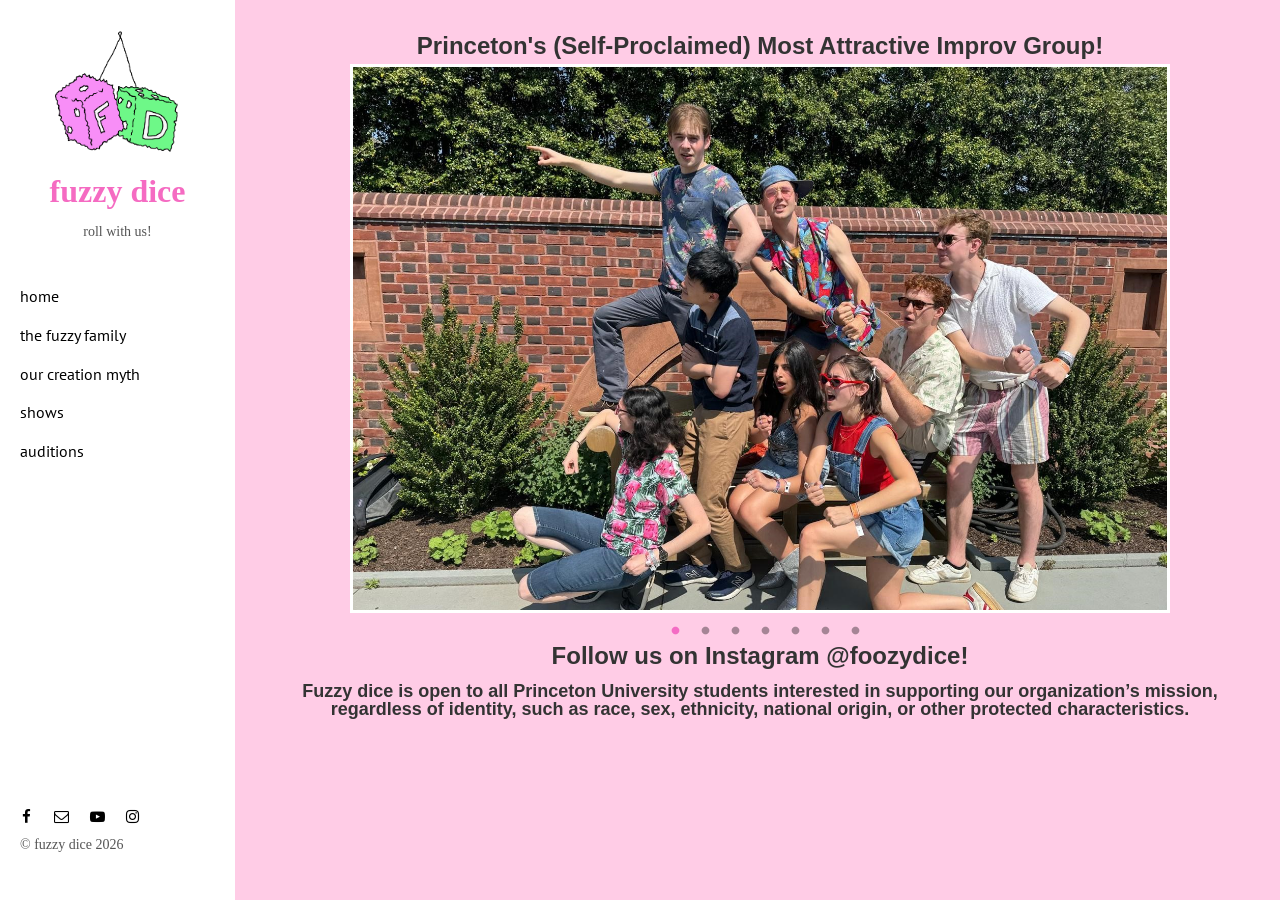
<file: index.html>
<!DOCTYPE html>
<html lang="en">

<head>
  <meta charset="UTF-8">
  <meta content="IE=edge" http-equiv="X-UA-Compatible">
  <meta content="width=device-width,initial-scale=1" name="viewport">
  <meta content="Page description" name="description">
  <meta name="google" content="notranslate" />

  <!-- Disable tap highlight on IE -->
  <meta name="msapplication-tap-highlight" content="no">

  <link href="assets/apple-icon-180x180.png" rel="apple-touch-icon">
  <link href="assets/favicon.ico" rel="icon">


  <title>fuzzy dice improv</title>


  <!--link in stylesheets-->
  <link rel="stylesheet" type="text/css" href="slick/slick.css" />
  <link rel="stylesheet" type="text/css" href="slick/slick-theme.css" />
  <link rel="stylesheet" href="https://maxcdn.bootstrapcdn.com/bootstrap/3.3.7/css/bootstrap.min.css"
    integrity="sha384-BVYiiSIFeK1dGmJRAkycuHAHRg32OmUcww7on3RYdg4Va+PmSTsz/K68vbdEjh4u" crossorigin="anonymous">
  <script src="https://ajax.googleapis.com/ajax/libs/jquery/3.4.1/jquery.min.js"></script>
  <script src="https://maxcdn.bootstrapcdn.com/bootstrap/3.4.0/js/bootstrap.min.js"></script>


  <style>
    .slick-track {
      display: flex !important;
    }

    .slick-slide {
      height: inherit !important;
    }
  </style>

</head>


<body>

  <!--css spinner
<div class="spinner-wrapper">
  <div class="spinner"></div>
</div>-->




  <!-- BEGIN HEADER (repeated on every page) -->
  <header class="">
    <div class="navbar navbar-header navbar-default visible-xs">
      <button type="button" class="navbar-toggle" data-toggle="collapse" data-target="#myNavbar">
        <span class="sr-only">Toggle navigation</span>
        <span class="icon-bar"></span>
        <span class="icon-bar"></span>
        <span class="icon-bar"></span>
      </button>
      <a href="./index.html" class="navbar-brand">fuzzy dice</a>
    </div>
    <nav class="navbar navbar-inverse visible-xs">
      <div class="collapse navbar-collapse" id="myNavbar" style="background-color: #f46cc4;">
        <ul class="nav navbar-nav" style="padding: 0 5%;">
          <li><a href="//fuzzydiceimprov.com" title="">
              <font face="PT Sans" size="+0.8" style="color: rgb(252, 224, 239);">&rarr; home &larr;</font>
            </a></li>
          <li><a href="./fuzzyfamily.html" title="">
              <font face="PT Sans" size="+0.8" style="color: white">the fuzzy family</font>
            </a></li>
          <li><a href="./ourcreationmyth.html" title="">
              <font face="PT Sans" size="+0.8" style="color: white;">our creation myth</font>
            </a></li>
          <li><a href="./shows.html" title="">
              <font face="PT Sans" size="+0.8" style="color: white;">shows</font>
            </a></li>
          <li><a href="./auditions.html" title="">
              <font face="PT Sans" size="+0.8" style="color: white;">auditions</font>
            </a></li>
        </ul>

      </div>
      <!-- </div> -->
    </nav>

    <nav class="sidebar hidden-xs">
      <div class="collapse navbar-collapse" id="navbar-collapse">
        <div class="site-header hidden-xs">
          <a class="site-brand" href="./index.html" title="">
            <img class="img-responsive site-logo" alt="" src="./assets/images/FuzzyDiceLogo2.png">
            <font size="+3.9">
              <center>fuzzy dice
            </font>
          </a>
          <p>roll with us!</p>
        </div>
        <div class="collapse navbar-collapse" id="myNavbar">
          <ul class="nav">
            <li><a href="./index.html" title="">
                <font face="PT Sans" size="+0.8">home</font>
              </a></li>
            <li><a href="./fuzzyfamily.html" title="">
                <font face="PT Sans" size="+0.8">the fuzzy family</font>
              </a></li>
            <li><a href="./ourcreationmyth.html" title="">
                <font face="PT Sans" size="+0.8">our creation myth</font>
              </a></li>
            <li><a href="./shows.html" title="">
                <font face="PT Sans" size="+0.8">shows</font>
              </a></li>
            <li><a href="./auditions.html" title="">
                <font face="PT Sans" size="+0.8">auditions</font>
              </a></li>


          </ul>

          <!-- footer + social buttons -->
          <nav class="nav-footer hidden-xs">
            <p class="nav-footer-social-buttons">
              <a class="fa-icon" href="https://www.facebook.com/FuzzyDiceImprov/" title="">
                <i class="fa fa-facebook"></i>
              </a>
              <a class="fa-icon" href="mailto:chloeds@princeton.edu" title="">
                <i class="fa fa-envelope-o"></i>
              </a>
              <a class="fa-icon" href="https://www.youtube.com/channel/UCBOqNjECXxtZ2rY9BPJEZLw" title="">
                <i class="fa fa-youtube-play"></i>
              </a>
              <a class="fa-icon" href="https://www.instagram.com/foozydice/" title="">
                <i class="fa fa-instagram"></i>
              </a>
            </p>
            <p>© fuzzy dice
              <script>document.write((new Date()).getFullYear())</script>
            </p>
          </nav>
        </div>
    </nav>
  </header>
  <!-- END HEADER (repeated on every page) -->

  <main class="" id="main-collapse">

    <!-- Add your site or app content here -->
    <section>



      <!--<div class="row">
    <div class="col-xs-12 section-container-spacer" id="subheaders">
      <h1><center>fuzzy dice</h1></div></div>
  <hr>-->
      <div class="row">
        <div class="col-xs-12 section-container-spacer">
          <h5>
            <center>
              <font size="+2.5">Princeton's (Self-Proclaimed) Most Attractive Improv Group!</font>
          </h5>

          <div class="space"> </div>
          <div class="clear"> </div>

          <!-- Pictures that flip through at the top -->
          <div class="banner" id="flicCarosel">
            <div> <img src="assets/Images%20better/Ship%27s%20Ahoy.jpg" alt="image loading..." width="100%">
            </div>
            <div> <img src="assets/Images%20better/Sofa%20Group%20Pic%20CROPPED.jpg" alt="image loading..."
                width="100%" hidden></div>
            <div> <img src="assets/Images%20better/Fear%20%26%20Joy.jpg" alt="image loading..." width="100%" hidden></div>
            <div> <img src="assets/Images%20better/BurlapSacks.jpg" alt="image loading..." width="100%" hidden></div>
            <div> <img src="assets/Images%20better/Elevator%20Pic.jpg" alt="image loading..." width="100%" hidden></div>
            <div> <img src="assets/Images%20better/We%20On%20A%20Couch.jpg" alt="image loading..." width="100%" hidden></div>
            <div> <img src="assets/Images%20better/Fuzzy%20Fam.jpg" alt="image loading..." width="100%" hidden></div>
          </div>

          <script>
            // prevents the flash of all photos at once on initial page load
            document.onload = () => {
              document.getElementById("flicCarousel").children().forEach((child) => { child.hidden = false; })
            }
          </script>
          <h5>
            <center>
              <font size="+2.5">Follow us on Instagram @foozydice!</font>
          </h5>
          <h6>
            <center>
              <font size="+1">Fuzzy dice is open to all Princeton University students interested in supporting our
                organization’s mission, regardless of identity, such as race, sex, ethnicity, national origin, or other
                protected characteristics.</font>
          </h6>

          <!--
	<div class="space"> </div>
	<div class="clear"> </div>
-->

    </section>

  </main>

  <script>
    document.addEventListener("DOMContentLoaded", function (event) {
      navActivePage();
    });
  </script>

  <!-- Google Analytics: change UA-XXXXX-X to be your site's ID

<script>
  (function (i, s, o, g, r, a, m) {
    i['GoogleAnalyticsObject'] = r; i[r] = i[r] || function () {
      (i[r].q = i[r].q || []).push(arguments)
    }, i[r].l = 1 * new Date(); a = s.createElement(o),
      m = s.getElementsByTagName(o)[0]; a.async = 1; a.src = g; m.parentNode.insertBefore(a, m)
  })(window, document, 'script', '//www.google-analytics.com/analytics.js', 'ga');
  ga('create', 'UA-XXXXX-X', 'auto');
  ga('send', 'pageview');
</script>
<div class="hero-full-wrapper">
  <div class="grid">
  <div class="gutter-sizer"></div>
    <div class="grid-sizer"></div>

    <div class="grid-item">
      <img class="img-responsive" alt="" src="./assets/images/FDThumb18.jpg">
      <a href="./project.html" class="project-description">
        <div class="project-text-holder">
          <div class="project-text-inner">
            <h3>Vivamus vestibulum</h3>
            <p>Discover more</p>
          </div>
        </div>
      </a>
    </div>


    <div class="grid-item">
      <img class="img-responsive" alt="" src="./assets/images/FDLPSpring17.jpg">
      <a href="./project.html" class="project-description">
        <div class="project-text-holder">
          <div class="project-text-inner">
            <h3>Vivamus vestibulum</h3>
            <p>Discover more</p>
          </div>
        </div>
      </a>
    </div>
    <!! container I had at the beginning, over the "banner"
    <div id="container">
    <div class="page" id="home">
      <div class="page_content">

-->

  <!-- <script type="text/javascript" src="//code.jquery.com/jquery-1.11.0.min.js"></script> -->
  <!-- <script type="text/javascript" src="//code.jquery.com/jquery-migrate-1.2.1.min.js"></script> -->
  <!-- <link rel="stylesheet" href="https://maxcdn.bootstrapcdn.com/bootstrap/3.4.0/css/bootstrap.min.css"> -->
  <!-- <link rel="stylesheet" type="text/css" href="https://maxcdn.bootstrapcdn.com/bootstrap/3.4.0/js/bootstrap.min.js" /> -->

  <link rel="stylesheet" type="text/css" href="css/styles.css" />

  <script type="text/javascript" src="slick/slick.min.js"></script>


  <script type="text/javascript">
    $(document).ready(function () {
      $('.banner').slick({
        infinite: true,
        arrows: false,
        dots: true,
        autoplay: true,
        autplaySpeed: 1400,
      });
    });</script>

  <!--
  <script>
$(document).ready(function() {
//Preloader
$(window).on("load", function() {
preloaderFadeOutTime = 500;
function hidePreloader() {
var preloader = $('.spinner-wrapper');
preloader.fadeOut(preloaderFadeOutTime);
}
hidePreloader();
});
});-->
  </script>

</body>

</html>
</file>
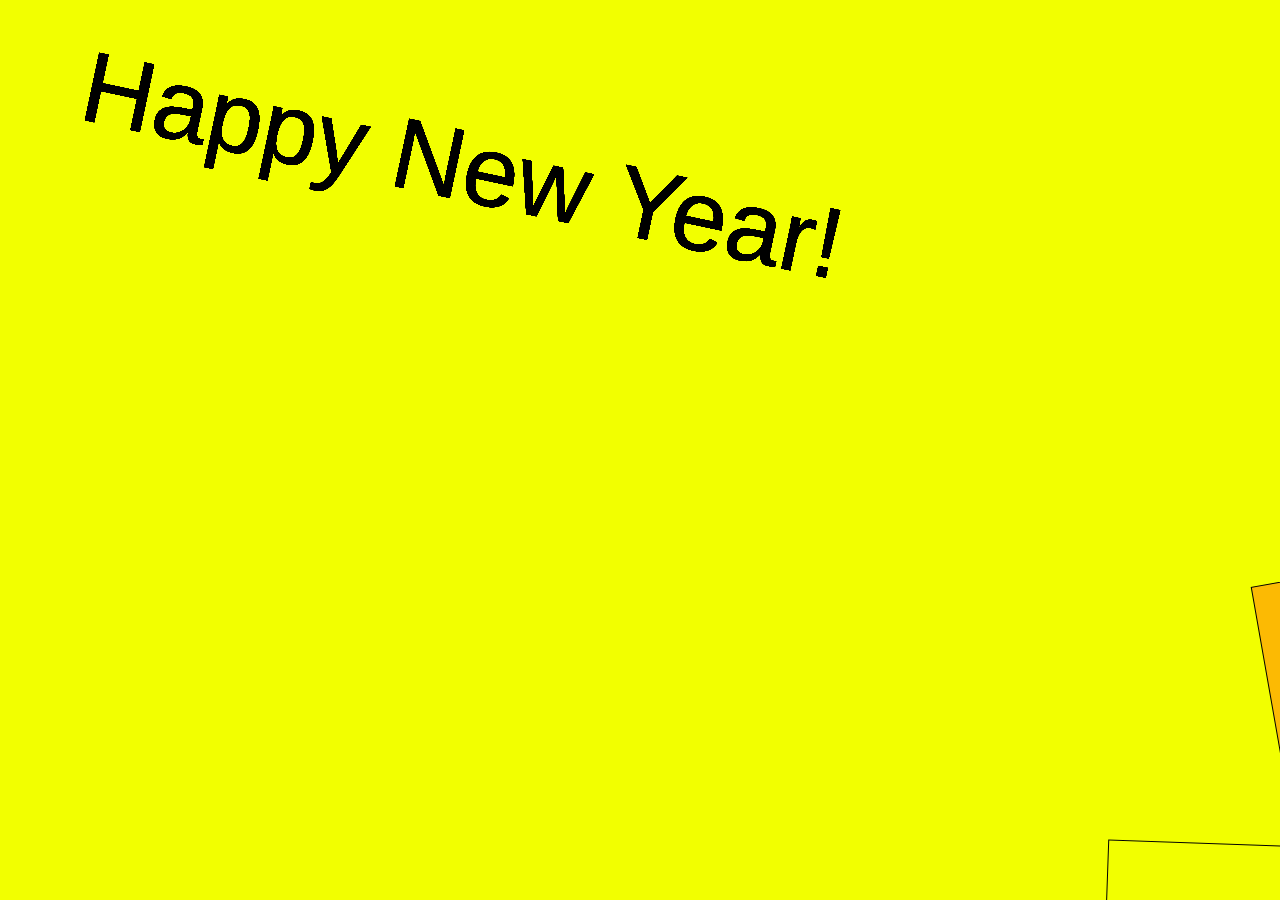
<file: ny/index.html>
<!DOCTYPE html>
<html>
    <head>
        <script src="p5.min.js"></script>
        <script src="animation.js"></script>
        <link rel="stylesheet" href="main.css">
    </head>
    <body>
        <div id="animation"></div>
    </body>
</html>
</file>
<file: ny/main.css>
html, body {
    margin: 0;
    height: 100%;
    font-family: Arial, Helvetica, sans-serif;
}

#animation {
    position:fixed;
    top:0;
    left:0;
    z-index:-1;
    display:inline;
    overflow: hidden!important;
    background-color:#2f2f2f;
}
</file>
<file: css/styles.css>
@import url('https://fonts.googleapis.com/css?family=PT+Sans&display=swap');
@import url(https://maxcdn.bootstrapcdn.com/font-awesome/4.7.0/css/font-awesome.min.css);

/*!
 * Bootstrap v3.3.7 (http://getbootstrap.com)
 * Copyright 2011-2016 Twitter, Inc.
 * Licensed under MIT (https://github.com/twbs/bootstrap/blob/master/LICENSE)
 */


/*! normalize.css v3.0.3 | MIT License | github.com/necolas/normalize.css */
/* <link rel="stylesheet" href="https://stackpath.bootstrapcdn.com/bootstrap/4.3.1/css/bootstrap.min.css" integrity="sha384-ggOyR0iXCbMQv3Xipma34MD+dH/1fQ784/j6cY/iJTQUOhcWr7x9JvoRxT2MZw1T" crossorigin="anonymous"> */

html {
	font-family: sans-serif;
	-ms-text-size-adjust: 100%;
	-webkit-text-size-adjust: 100%
}

body {
	margin: 0
}

html, body {
	width: 100%;
	margin: 0;
	padding: 0;
}

@media (min-width: 768px) {
	#main-content {
		padding-left: 235px;
	}
}

article,
aside,
details,
figcaption,
figure,
footer,
header,
hgroup,
main,
menu,
nav,
section,
summary {
	display: block
}

audio,
canvas,
progress,
video {
	display: inline-block;
	vertical-align: baseline
}

audio:not([controls]) {
	display: none;
	height: 0
}

[hidden],
template {
	display: none
}

a {
	background-color: transparent
}

a:active,
a:hover {
	outline: 0
}

abbr[title] {
	border-bottom: 1px dotted
}

b,
strong {
	font-weight: 700
}

dfn {
	font-style: italic
}

h1 {
	font-size: 2em;
	margin: .67em 0
}

mark {
	background: #ff0;
	color: #000
}

small {
	font-size: 80%
}

sub,
sup {
	font-size: 75%;
	line-height: 0;
	position: relative;
	vertical-align: baseline
}

sup {
	top: -.5em
}

sub {
	bottom: -.25em
}

img {
	border: 0
}

svg:not(:root) {
	overflow: hidden
}

figure {
	margin: 1em 40px
}

hr {
	box-sizing: content-box;
	height: 0
}

pre {
	overflow: auto
}

code,
kbd,
pre,
samp {
	font-family: monospace, monospace;
	font-size: 1em
}

button,
input,
optgroup,
select,
textarea {
	color: inherit;
	font: inherit;
	margin: 0
}

button {
	overflow: visible
}

button,
select {
	text-transform: none
}

button,
html input[type=button],
input[type=reset],
input[type=submit] {
	-webkit-appearance: button;
	cursor: pointer
}

button[disabled],
html input[disabled] {
	cursor: default
}

button::-moz-focus-inner,
input::-moz-focus-inner {
	border: 0;
	padding: 0
}

input {
	line-height: normal
}

input[type=checkbox],
input[type=radio] {
	box-sizing: border-box;
	padding: 0
}

input[type=number]::-webkit-inner-spin-button,
input[type=number]::-webkit-outer-spin-button {
	height: auto
}

input[type=search] {
	-webkit-appearance: textfield;
	box-sizing: content-box
}

input[type=search]::-webkit-search-cancel-button,
input[type=search]::-webkit-search-decoration {
	-webkit-appearance: none
}

fieldset {
	border: 1px solid silver;
	margin: 0 2px;
	padding: .35em .625em .75em
}

textarea {
	overflow: auto
}

optgroup {
	font-weight: 700
}

table {
	border-collapse: separate;
	border-spacing: 30px;
  width:100%;
  margin-top: 10px
}

td,
th {
	padding: 0
}

,
underline {
	border-bottom: 4px solid currentcolor
}

,
underline-green {
	border-bottom-color: #77d728
}

,
wrapper {
	width: 1000px;
	margin: 0 auto;
}


/*! Source: https://github.com/h5bp/html5-boilerplate/blob/master/src/css/main.css */

@media print {
	*,
	:after,
	:before {
		background: transparent;
		!important;
		color: #f56bc2!important;
		box-shadow: none!important;
		text-shadow: none!important
	}
	a,
	a:visited {
		text-decoration: underline
	}
	a[href]:after {
		content: " (" attr(href) ")"
	}
	abbr[title]:after {
		content: " (" attr(title) ")"
	}
	a[href^="#"]:after,
	a[href^="javascript:"]:after {
		content: ""
	}
	blockquote,
	pre {
		border: 1px solid #999;
		page-break-inside: avoid
	}
	thead {
		display: table-header-group
	}
	img,
	tr {
		page-break-inside: avoid
	}
	img {
		max-width: 100%!important
	}
	h2,
	h3,
	p {
		orphans: 3;
		widows: 3
	}
	h2,
	h3 {
		page-break-after: avoid
	}
	.navbar {
		display: none
	}
	.btn>.caret,
	.dropup>.btn>.caret {
		border-top-color: #000!important
	}
	.label {
		border: 1px solid #000
	}
	.table {
		border-collapse: collapse!important
	}
	.table td,
	.table th {
		background-color: #fff!important
	}
	.table-bordered td,
	.table-bordered th {
		border: 1px solid #ddd!important
	}
}

*,
:after,
:before {
	-webkit-box-sizing: border-box;
	-moz-box-sizing: border-box;
	box-sizing: border-box
}

html {
	font-size: 10px;
	-webkit-tap-highlight-color: transparent
}

body {
	font-family: 'PT Serif', serif;
	font-size: 14px;
	line-height: 1.78;
	color: #555;
	background-color: #ffcce6
}

button,
input,
select,
textarea {
	font-family: inherit;
	font-size: inherit;
	line-height: inherit
}

a {
	color: #f56bc2;
	text-decoration: none
}

a:focus,
a:hover {
	color: #77d728;
	text-decoration: underline
}

a:focus {
	outline: 5px auto -webkit-focus-ring-color;
	outline-offset: -2px
}

figure {
	margin: 0
}

img {
	vertical-align: middle
}

.img-responsive {
	display: block;
	max-width: 100%;
	height: auto;
  border-style: none;
  border-color: white;
}

#framedfuzzies {
  margin-left:auto;
  margin-right:auto;
  width: 100%;
  max-width: 430px;
}

#mythpics {
	margin-left:auto;
	margin-right:auto;
	max-width:260px;
	height:auto;
}

#biopics{
  margin-left:auto;
  margin-right:auto;
  max-width: 200px;
  height:auto;
  border-style: solid!important;
  border-color: white!important;
}

.img-rounded {
	border-radius: 2px
}

.img-thumbnail {
	padding: 4px;
	line-height: 1.78;
	background-color: #fff;
	border: 1px solid #ddd;
	border-radius: 2px;
	-webkit-transition: all .2s ease-in-out;
	-o-transition: all .2s ease-in-out;
	transition: all .2s ease-in-out;
	display: inline-block;
	max-width: 100%;
	height: auto
}

.img-circle {
	border-radius: 50%
}

hr {
	margin-top: 0px;
	margin-bottom: 8px;
	border: 0;
	border-top: 1px solid #eee
}

.sr-only {
	position: absolute;
	width: 1px;
	height: 1px;
	margin: -1px;
	padding: 0;
	overflow: hidden;
	clip: rect(0, 0, 0, 0);
	border: 0
}

.sr-only-focusable:active,
.sr-only-focusable:focus {
	position: static;
	width: auto;
	height: auto;
	margin: 0;
	overflow: visible;
	clip: auto
}

[role=button] {
	cursor: pointer
}

.h1,
.h2,
.h3,
.h4,
.h5,
.h6,
h1,
h2,
h3,
h4,
h5,
h6 {
	font-family: "Raleway", sans-serif;
	font-weight: 700;
	line-height: 1.1
}

.h1 .small,
.h1 small,
.h2 .small,
.h2 small,
.h3 .small,
.h3 small,
.h4 .small,
.h4 small,
.h5 .small,
.h5 small,
.h6 .small,
.h6 small,
h1 .small,
h1 small,
h2 .small,
h2 small,
h3 .small,
h3 small,
h4 .small,
h4 small,
h5 .small,
h5 small,
h6 .small,
h6 small {
	font-weight: 400;
	line-height: 1;
	color: #777
}

.h1,
h1 {
	margin-top: 0px;
	margin-bottom: 3px
}

.h1 .small,
.h1 small,
.h2 .small,
.h2 small,
.h3 .small,
.h3 small,
h1 .small,
h1 small,
h2 .small,
h2 small,
h3 .small,
h3 small {
	font-size: 65%
}

.h3,
.h4,
.h5,
.h6,
h3
h4,
h5,
h6 {
	margin-top: 12px;
	margin-bottom: 12px
}

.h2,
h2 {
  margin-top:12px;
  margin-bottom:0px
}



.h4 .small,
.h4 small,
.h5 .small,
.h5 small,
.h6 .small,
.h6 small,
h4 .small,
h4 small,
h5 .small,
h5 small,
h6 .small,
h6 small {
	font-size: 75%
}

.h1,
h1 {
	font-size: 55px;
	font-weight: 550;
	color: #f56bc2;
	-webkit-text-stroke-width:.1px;
	-webkit-text-stroke-color: #f56bc2
}

.h2,
h2 {
	font-size: 35px;
	font-weight: 550;
	color: #333!important;
	-webkit-text-stroke-width: 0.7px;
	-webkit-text-stroke-color: #333;
}

.h3,
h3 {
	font-size: 14px;
	color: #333;
  margin-bottom:9px;
}

.h4,
h4 {
	font-size: 19px;
	color: #000
}

.h5,
h5 {
	font-size: 14px;
	color: #333;
  margin-bottom:3px;
	margin-top:3px;
}

.h6,
h6 {
	font-size: 14px;
	color: #333;
  margin-bottom:0px;
  line-height:1;
}

@media screen and (max-width:935px){
  h6{
    font weight: 700;
    font-size: 18px
  }
}

@media screen and (max-width:768px){
  h2{
    font-size: 35px;
  	font-weight: 3000;
  	color: #333!important;
  	-webkit-text-stroke-width: 0.7px;
  	-webkit-text-stroke-color: #333;
  }
}

@media screen and (max-width:400px){
  h6{
    font weight: 850;
    font-size: 16px;
  }
}

p {
	font-family: "PT Serif"!important, serif;
  font-size: 14px!important;
	font-weight: 300;
	margin: 0 0 12px
}

.lead {
	margin-bottom: 24px;
	font-size: 16px;
	font-weight: 300;
	line-height: 1.4
}

@media (min-width:768px) {
	.lead {
		font-size: 21px
	}
}

.small,
small {
	font-size: 85%
}

.mark,
mark {
	background-color: #fcf8e3;
	padding: .2em
}

.text-left {
	text-align: left
}

.text-right {
	text-align: right
}

.text-center {
	text-align: center
}

.text-justify {
	text-align: justify
}

.text-nowrap {
	white-space: nowrap
}

.text-lowercase {
	text-transform: lowercase
}

.initialism,
.text-uppercase {
	text-transform: uppercase
}

.text-capitalize {
	text-transform: capitalize
}

.text-muted {
	color: #777
}

.text-primary {
	color: #ff6360
}

a.text-primary:focus,
a.text-primary:hover {
	color: #77d728
}

.text-success {
	color: #fff
}

a.text-success:focus,
a.text-success:hover {
	color: #e6e6e6
}

.text-info {
	color: #31708f
}

a.text-info:focus,
a.text-info:hover {
	color: #245269
}

.text-warning {
	color: #8a6d3b
}

a.text-warning:focus,
a.text-warning:hover {
	color: #66512c
}

.text-danger {
	color: #fff
}

a.text-danger:focus,
a.text-danger:hover {
	color: #e6e6e6
}

.bg-primary {
	color: #fff;
	background-color: #ff6360
}

a.bg-primary:focus,
a.bg-primary:hover {
	background-color: #ff312d
}

.bg-success {
	background-color: #57ce6e
}

a.bg-success:focus,
a.bg-success:hover {
	background-color: #37bb50
}

.bg-info {
	background-color: #d9edf7
}

a.bg-info:focus,
a.bg-info:hover {
	background-color: #afd9ee
}

.bg-warning {
	background-color: #fcf8e3
}

a.bg-warning:focus,
a.bg-warning:hover {
	background-color: #f7ecb5
}

.bg-danger {
	background-color: #ee624b
}

a.bg-danger:focus,
a.bg-danger:hover {
	background-color: #ea391c
}

.page-header {
	padding-bottom: 11px;
	margin: 48px 0 24px;
	border-bottom: 1px solid #eee
}

ol,
ul {
	margin-top: 0;
	margin-bottom: 12px
}

ol ol,
ol ul,
ul ol,
ul ul {
	margin-bottom: 0
}

.list-inline,
.list-unstyled {
	padding-left: 0;
	list-style: none
}

.list-inline {
	margin-left: -5px
}

.list-inline>li {
	display: inline-block;
	padding-left: 5px;
	padding-right: 5px
}

dl {
	margin-top: 0;
	margin-bottom: 24px
}

dd,
dt {
	line-height: 1.78
}

dt {
	font-weight: 700
}

dd {
	margin-left: 0
}

.dl-horizontal dd:after,
.dl-horizontal dd:before {
	content: " ";
	display: table
}

.dl-horizontal dd:after {
	clear: both
}

@media (min-width:768px) {
	.dl-horizontal dt {
		float: left;
		width: 160px;
		clear: left;
		text-align: right;
		overflow: hidden;
		text-overflow: ellipsis;
		white-space: nowrap
	}
	.dl-horizontal dd {
		margin-left: 180px
	}
}

abbr[data-original-title],
abbr[title] {
	cursor: help;
	border-bottom: 1px dotted #777
}

.initialism {
	font-size: 90%
}

blockquote {
	padding: 12px 24px;
	margin: 0 0 24px;
	font-size: 17.5px;
	border-left: 5px solid #eee
}

blockquote ol:last-child,
blockquote p:last-child,
blockquote ul:last-child {
	margin-bottom: 0
}

blockquote .small,
blockquote footer,
blockquote small {
	display: block;
	font-size: 80%;
	line-height: 1.78;
	color: #777
}

blockquote .small:before,
blockquote footer:before,
blockquote small:before {
	content: "\2014   \A0"
}

.blockquote-reverse,
blockquote.pull-right {
	padding-right: 15px;
	padding-left: 0;
	border-right: 5px solid #eee;
	border-left: 0;
	text-align: right
}

.blockquote-reverse .small:before,
.blockquote-reverse footer:before,
.blockquote-reverse small:before,
blockquote.pull-right .small:before,
blockquote.pull-right footer:before,
blockquote.pull-right small:before {
	content: ""
}

.blockquote-reverse .small:after,
.blockquote-reverse footer:after,
.blockquote-reverse small:after,
blockquote.pull-right .small:after,
blockquote.pull-right footer:after,
blockquote.pull-right small:after {
	content: "\A0   \2014"
}

address {
	margin-bottom: 24px;
	font-style: normal;
	line-height: 1.78
}

code,
kbd,
pre,
samp {
	font-family: Menlo, Monaco, Consolas, Courier New, monospace
}

code {
	color: #c7254e;
	background-color: #f9f2f4
}

code,
kbd {
	padding: 2px 4px;
	font-size: 90%;
	border-radius: 2px
}

kbd {
	color: #fff;
	background-color: #333;
	box-shadow: inset 0 -1px 0 rgba(0, 0, 0, .25)
}

kbd kbd {
	padding: 0;
	font-size: 100%;
	font-weight: 700;
	box-shadow: none
}

pre {
	display: block;
	padding: 11.5px;
	margin: 0 0 12px;
	font-size: 13px;
	line-height: 1.78;
	word-break: break-all;
	word-wrap: break-word;
	color: #333;
	background-color: #f5f5f5;
	border: 1px solid #ccc;
	border-radius: 2px
}

pre code {
	padding: 0;
	font-size: inherit;
	color: inherit;
	white-space: pre-wrap;
	background-color: transparent;
	border-radius: 0
}

.pre-scrollable {
	max-height: 340px;
	overflow-y: scroll
}

.container {
	margin-right: 15px;
	margin-left: 15px;
	padding-left: 15px;
	padding-right: 15px;
	max-width: 12000px;
	height: auto
}

.banner{
  margin-right:auto;
  margin-left:auto;
  border-style: solid;
  border-color: white;
  max-width: 820px!important;
  height:auto;
  margin-top:5px;
}

.banner1{
  margin-right:inherit;
  margin-left:inherit;
  border-style: solid;
  border-color: white;
  max-width: 205px!important;
  height:auto
}

.spinner-wrapper {
position: fixed;
top: 0;
left: 0;
right: 0;
bottom: 0;
background-color: #fff;
z-index: 999999;
}

.spinner {
  width: 100px;
  height: 100px;
  background-color: #ffcce6;

  position:absolute;
  top:48%;
  left:48%;

  -webkit-animation: sk-rotateplane 1.2s infinite ease-in-out;
  animation: sk-rotateplane 1.2s infinite ease-in-out;
}

@-webkit-keyframes sk-rotateplane {
  0% { -webkit-transform: perspective(120px) }
  50% { -webkit-transform: perspective(120px) rotateY(180deg) }
  100% { -webkit-transform: perspective(120px) rotateY(180deg)  rotateX(180deg) }
}

@keyframes sk-rotateplane {
  0% {
    transform: perspective(120px) rotateX(0deg) rotateY(0deg);
    -webkit-transform: perspective(120px) rotateX(0deg) rotateY(0deg)
  } 50% {
    transform: perspective(120px) rotateX(-180.1deg) rotateY(0deg);
    -webkit-transform: perspective(120px) rotateX(-180.1deg) rotateY(0deg)
  } 100% {
    transform: perspective(120px) rotateX(-180deg) rotateY(-179.9deg);
    -webkit-transform: perspective(120px) rotateX(-180deg) rotateY(-179.9deg);
  }
}

.container:after,
.container:before {
	content: " ";
	display: table
}

.container:after {
	clear: both
}

@media (min-width:192px) {
	container {
		max-width: 100px;
		height: auto;
	}
}

@media (min-width:992px) {
	container {
		max-width: 1000px;
    height:auto
	}
}

@media (min-width:1200px) {
	container {
		max-width: 2000px;
		height: auto
	}
}


.container-fluid {
	margin-right: auto;
	margin-left: auto;
	padding-left: 15px;
	padding-right: 15px
}

.container-fluid:after,
.container-fluid:before {
	content: " ";
	display: table
}

.container-fluid:after {
	clear: both
}

.row {
	margin-left: -15px;
	margin-right: -15px
}

.row:after,
.row:before {
	content: " ";
	display: table
}

.row:after {
	clear: both
}

.col-lg-1,
.col-lg-2,
.col-lg-3,
.col-lg-4,
.col-lg-5,
.col-lg-6,
.col-lg-7,
.col-lg-8,
.col-lg-9,
.col-lg-10,
.col-lg-11,
.col-lg-12,
.col-md-1,
.col-md-2,
.col-md-3,
.col-md-4,
.col-md-5,
.col-md-6,
.col-md-7,
.col-md-8,
.col-md-9,
.col-md-10,
.col-md-11,
.col-md-12,
.col-sm-1,
.col-sm-2,
.col-sm-3,
.col-sm-4,
.col-sm-5,
.col-sm-6,
.col-sm-7,
.col-sm-8,
.col-sm-9,
.col-sm-10,
.col-sm-11,
.col-sm-12,
.col-xs-1,
.col-xs-2,
.col-xs-3,
.col-xs-4,
.col-xs-5,
.col-xs-6,
.col-xs-7,
.col-xs-8,
.col-xs-9,
.col-xs-10,
.col-xs-11,
.col-xs-12 {
	position: relative;
	min-height: 1px;
	padding-left: 15px;
	padding-right: 15px
}

.col-xs-1,
.col-xs-2,
.col-xs-3,
.col-xs-4,
.col-xs-5,
.col-xs-6,
.col-xs-7,
.col-xs-8,
.col-xs-9,
.col-xs-10,
.col-xs-11,
.col-xs-12 {
	float: left
}

.col-xs-1 {
	width: 8.33333%
}

.col-xs-2 {
	width: 16.66667%
}

.col-xs-3 {
	width: 25%
}

.col-xs-4 {
	width: 33.33333%
}

.col-xs-5 {
	width: 41.66667%
}

.col-xs-6 {
	width: 50%
}

.col-xs-7 {
	width: 58.33333%
}

.col-xs-8 {
	width: 66.66667%
}

.col-xs-9 {
	width: 75%
}

.col-xs-10 {
	width: 83.33333%
}

.col-xs-11 {
	width: 91.66667%
}

.col-xs-12 {
	width: 100%
}

.col-xs-pull-0 {
	right: auto
}

.col-xs-pull-1 {
	right: 8.33333%
}

.col-xs-pull-2 {
	right: 16.66667%
}

.col-xs-pull-3 {
	right: 25%
}

.col-xs-pull-4 {
	right: 33.33333%
}

.col-xs-pull-5 {
	right: 41.66667%
}

.col-xs-pull-6 {
	right: 50%
}

.col-xs-pull-7 {
	right: 58.33333%
}

.col-xs-pull-8 {
	right: 66.66667%
}

.col-xs-pull-9 {
	right: 75%
}

.col-xs-pull-10 {
	right: 83.33333%
}

.col-xs-pull-11 {
	right: 91.66667%
}

.col-xs-pull-12 {
	right: 100%
}

.col-xs-push-0 {
	left: auto
}

.col-xs-push-1 {
	left: 8.33333%
}

.col-xs-push-2 {
	left: 16.66667%
}

.col-xs-push-3 {
	left: 25%
}

.col-xs-push-4 {
	left: 33.33333%
}

.col-xs-push-5 {
	left: 41.66667%
}

.col-xs-push-6 {
	left: 50%
}

.col-xs-push-7 {
	left: 58.33333%
}

.col-xs-push-8 {
	left: 66.66667%
}

.col-xs-push-9 {
	left: 75%
}

.col-xs-push-10 {
	left: 83.33333%
}

.col-xs-push-11 {
	left: 91.66667%
}

.col-xs-push-12 {
	left: 100%
}

.col-xs-offset-0 {
	margin-left: 0
}

.col-xs-offset-1 {
	margin-left: 8.33333%
}

.col-xs-offset-2 {
	margin-left: 16.66667%
}

.col-xs-offset-3 {
	margin-left: 25%
}

.col-xs-offset-4 {
	margin-left: 33.33333%
}

.col-xs-offset-5 {
	margin-left: 41.66667%
}

.col-xs-offset-6 {
	margin-left: 50%
}

.col-xs-offset-7 {
	margin-left: 58.33333%
}

.col-xs-offset-8 {
	margin-left: 66.66667%
}

.col-xs-offset-9 {
	margin-left: 75%
}

.col-xs-offset-10 {
	margin-left: 83.33333%
}

.col-xs-offset-11 {
	margin-left: 91.66667%
}

.col-xs-offset-12 {
	margin-left: 100%
}

@media (min-width:768px) {
	.col-sm-1,
	.col-sm-2,
	.col-sm-3,
	.col-sm-4,
	.col-sm-5,
	.col-sm-6,
	.col-sm-7,
	.col-sm-8,
	.col-sm-9,
	.col-sm-10,
	.col-sm-11,
	.col-sm-12 {
		float: left
	}
	.col-sm-1 {
		width: 8.33333%
	}
	.col-sm-2 {
		width: 16.66667%
	}
	.col-sm-3 {
		width: 25%
	}
	.col-sm-4 {
		width: 33.33333%
	}
	.col-sm-5 {
		width: 41.66667%
	}
	.col-sm-6 {
		width: 50%
	}
	.col-sm-7 {
		width: 58.33333%
	}
	.col-sm-8 {
		width: 66.66667%
	}
	.col-sm-9 {
		width: 75%
	}
	.col-sm-10 {
		width: 83.33333%
	}
	.col-sm-11 {
		width: 91.66667%
	}
	.col-sm-12 {
		width: 100%
	}
	.col-sm-pull-0 {
		right: auto
	}
	.col-sm-pull-1 {
		right: 8.33333%
	}
	.col-sm-pull-2 {
		right: 16.66667%
	}
	.col-sm-pull-3 {
		right: 25%
	}
	.col-sm-pull-4 {
		right: 33.33333%
	}
	.col-sm-pull-5 {
		right: 41.66667%
	}
	.col-sm-pull-6 {
		right: 50%
	}
	.col-sm-pull-7 {
		right: 58.33333%
	}
	.col-sm-pull-8 {
		right: 66.66667%
	}
	.col-sm-pull-9 {
		right: 75%
	}
	.col-sm-pull-10 {
		right: 83.33333%
	}
	.col-sm-pull-11 {
		right: 91.66667%
	}
	.col-sm-pull-12 {
		right: 100%
	}
	.col-sm-push-0 {
		left: auto
	}
	.col-sm-push-1 {
		left: 8.33333%
	}
	.col-sm-push-2 {
		left: 16.66667%
	}
	.col-sm-push-3 {
		left: 25%
	}
	.col-sm-push-4 {
		left: 33.33333%
	}
	.col-sm-push-5 {
		left: 41.66667%
	}
	.col-sm-push-6 {
		left: 50%
	}
	.col-sm-push-7 {
		left: 58.33333%
	}
	.col-sm-push-8 {
		left: 66.66667%
	}
	.col-sm-push-9 {
		left: 75%
	}
	.col-sm-push-10 {
		left: 83.33333%
	}
	.col-sm-push-11 {
		left: 91.66667%
	}
	.col-sm-push-12 {
		left: 100%
	}
	.col-sm-offset-0 {
		margin-left: 0
	}
	.col-sm-offset-1 {
		margin-left: 8.33333%
	}
	.col-sm-offset-2 {
		margin-left: 16.66667%
	}
	.col-sm-offset-3 {
		margin-left: 25%
	}
	.col-sm-offset-4 {
		margin-left: 33.33333%
	}
	.col-sm-offset-5 {
		margin-left: 41.66667%
	}
	.col-sm-offset-6 {
		margin-left: 50%
	}
	.col-sm-offset-7 {
		margin-left: 58.33333%
	}
	.col-sm-offset-8 {
		margin-left: 66.66667%
	}
	.col-sm-offset-9 {
		margin-left: 75%
	}
	.col-sm-offset-10 {
		margin-left: 83.33333%
	}
	.col-sm-offset-11 {
		margin-left: 91.66667%
	}
	.col-sm-offset-12 {
		margin-left: 100%
	}
}

@media (min-width:992px) {
	.col-md-1,
	.col-md-2,
	.col-md-3,
	.col-md-4,
	.col-md-5,
	.col-md-6,
	.col-md-7,
	.col-md-8,
	.col-md-9,
	.col-md-10,
	.col-md-11,
	.col-md-12 {
		float: left
	}
	.col-md-1 {
		width: 8.33333%
	}
	.col-md-2 {
		width: 16.66667%
	}
	.col-md-3 {
		width: 25%
	}
	.col-md-4 {
		width: 33.33333%
	}
	.col-md-5 {
		width: 41.66667%
	}
	.col-md-6 {
		width: 50%
	}
	.col-md-7 {
		width: 58.33333%
	}
	.col-md-8 {
		width: 66.66667%
	}
	.col-md-9 {
		width: 75%
	}
	.col-md-10 {
		width: 83.33333%
	}
	.col-md-11 {
		width: 91.66667%
	}
	.col-md-12 {
		width: 100%
	}
	.col-md-pull-0 {
		right: auto
	}
	.col-md-pull-1 {
		right: 8.33333%
	}
	.col-md-pull-2 {
		right: 16.66667%
	}
	.col-md-pull-3 {
		right: 25%
	}
	.col-md-pull-4 {
		right: 33.33333%
	}
	.col-md-pull-5 {
		right: 41.66667%
	}
	.col-md-pull-6 {
		right: 50%
	}
	.col-md-pull-7 {
		right: 58.33333%
	}
	.col-md-pull-8 {
		right: 66.66667%
	}
	.col-md-pull-9 {
		right: 75%
	}
	.col-md-pull-10 {
		right: 83.33333%
	}
	.col-md-pull-11 {
		right: 91.66667%
	}
	.col-md-pull-12 {
		right: 100%
	}
	.col-md-push-0 {
		left: auto
	}
	.col-md-push-1 {
		left: 8.33333%
	}
	.col-md-push-2 {
		left: 16.66667%
	}
	.col-md-push-3 {
		left: 25%
	}
	.col-md-push-4 {
		left: 33.33333%
	}
	.col-md-push-5 {
		left: 41.66667%
	}
	.col-md-push-6 {
		left: 50%
	}
	.col-md-push-7 {
		left: 58.33333%
	}
	.col-md-push-8 {
		left: 66.66667%
	}
	.col-md-push-9 {
		left: 75%
	}
	.col-md-push-10 {
		left: 83.33333%
	}
	.col-md-push-11 {
		left: 91.66667%
	}
	.col-md-push-12 {
		left: 100%
	}
	.col-md-offset-0 {
		margin-left: 0
	}
	.col-md-offset-1 {
		margin-left: 8.33333%
	}
	.col-md-offset-2 {
		margin-left: 16.66667%
	}
	.col-md-offset-3 {
		margin-left: 25%
	}
	.col-md-offset-4 {
		margin-left: 33.33333%
	}
	.col-md-offset-5 {
		margin-left: 41.66667%
	}
	.col-md-offset-6 {
		margin-left: 50%
	}
	.col-md-offset-7 {
		margin-left: 58.33333%
	}
	.col-md-offset-8 {
		margin-left: 66.66667%
	}
	.col-md-offset-9 {
		margin-left: 75%
	}
	.col-md-offset-10 {
		margin-left: 83.33333%
	}
	.col-md-offset-11 {
		margin-left: 91.66667%
	}
	.col-md-offset-12 {
		margin-left: 100%
	}
}

@media (min-width:1200px) {
	.col-lg-1,
	.col-lg-2,
	.col-lg-3,
	.col-lg-4,
	.col-lg-5,
	.col-lg-6,
	.col-lg-7,
	.col-lg-8,
	.col-lg-9,
	.col-lg-10,
	.col-lg-11,
	.col-lg-12 {
		float: left
	}
	.col-lg-1 {
		width: 8.33333%
	}
	.col-lg-2 {
		width: 16.66667%
	}
	.col-lg-3 {
		width: 25%
	}
	.col-lg-4 {
		width: 33.33333%
	}
	.col-lg-5 {
		width: 41.66667%
	}
	.col-lg-6 {
		width: 50%
	}
	.col-lg-7 {
		width: 58.33333%
	}
	.col-lg-8 {
		width: 66.66667%
	}
	.col-lg-9 {
		width: 75%
	}
	.col-lg-10 {
		width: 83.33333%
	}
	.col-lg-11 {
		width: 91.66667%
	}
	.col-lg-12 {
		width: 100%
	}
	.col-lg-pull-0 {
		right: auto
	}
	.col-lg-pull-1 {
		right: 8.33333%
	}
	.col-lg-pull-2 {
		right: 16.66667%
	}
	.col-lg-pull-3 {
		right: 25%
	}
	.col-lg-pull-4 {
		right: 33.33333%
	}
	.col-lg-pull-5 {
		right: 41.66667%
	}
	.col-lg-pull-6 {
		right: 50%
	}
	.col-lg-pull-7 {
		right: 58.33333%
	}
	.col-lg-pull-8 {
		right: 66.66667%
	}
	.col-lg-pull-9 {
		right: 75%
	}
	.col-lg-pull-10 {
		right: 83.33333%
	}
	.col-lg-pull-11 {
		right: 91.66667%
	}
	.col-lg-pull-12 {
		right: 100%
	}
	.col-lg-push-0 {
		left: auto
	}
	.col-lg-push-1 {
		left: 8.33333%
	}
	.col-lg-push-2 {
		left: 16.66667%
	}
	.col-lg-push-3 {
		left: 25%
	}
	.col-lg-push-4 {
		left: 33.33333%
	}
	.col-lg-push-5 {
		left: 41.66667%
	}
	.col-lg-push-6 {
		left: 50%
	}
	.col-lg-push-7 {
		left: 58.33333%
	}
	.col-lg-push-8 {
		left: 66.66667%
	}
	.col-lg-push-9 {
		left: 75%
	}
	.col-lg-push-10 {
		left: 83.33333%
	}
	.col-lg-push-11 {
		left: 91.66667%
	}
	.col-lg-push-12 {
		left: 100%
	}
	.col-lg-offset-0 {
		margin-left: 0
	}
	.col-lg-offset-1 {
		margin-left: 8.33333%
	}
	.col-lg-offset-2 {
		margin-left: 16.66667%
	}
	.col-lg-offset-3 {
		margin-left: 25%
	}
	.col-lg-offset-4 {
		margin-left: 33.33333%
	}
	.col-lg-offset-5 {
		margin-left: 41.66667%
	}
	.col-lg-offset-6 {
		margin-left: 50%
	}
	.col-lg-offset-7 {
		margin-left: 58.33333%
	}
	.col-lg-offset-8 {
		margin-left: 66.66667%
	}
	.col-lg-offset-9 {
		margin-left: 75%
	}
	.col-lg-offset-10 {
		margin-left: 83.33333%
	}
	.col-lg-offset-11 {
		margin-left: 91.66667%
	}
	.col-lg-offset-12 {
		margin-left: 100%
	}
}

table {
	background-color: transparent
}

caption {
	padding-top: 8px;
	padding-bottom: 8px;
	color: #777
}

caption,
th {
	text-align: left
}

.table {
	width: 100%;
	max-width: 100%;
	margin-bottom: 24px
}

.table>tbody>tr>td,
.table>tbody>tr>th,
.table>tfoot>tr>td,
.table>tfoot>tr>th,
.table>thead>tr>td,
.table>thead>tr>th {
	padding: 8px;
	line-height: 1.78;
	vertical-align: top;
	border-top: 1px solid #ddd;
	width:30%;
}

.table>thead>tr>th {
	vertical-align: bottom;
	border-bottom: 2px solid #ddd
}

.table>caption+thead>tr:first-child>td,
.table>caption+thead>tr:first-child>th,
.table>colgroup+thead>tr:first-child>td,
.table>colgroup+thead>tr:first-child>th,
.table>thead:first-child>tr:first-child>td,
.table>thead:first-child>tr:first-child>th {
	border-top: 0
}

.table>tbody+tbody {
	border-top: 2px solid #ddd
}

.table .table {
	background-color: #fff
}

.table-condensed>tbody>tr>td,
.table-condensed>tbody>tr>th,
.table-condensed>tfoot>tr>td,
.table-condensed>tfoot>tr>th,
.table-condensed>thead>tr>td,
.table-condensed>thead>tr>th {
	padding: 5px
}

.table-bordered,
.table-bordered>tbody>tr>td,
.table-bordered>tbody>tr>th,
.table-bordered>tfoot>tr>td,
.table-bordered>tfoot>tr>th,
.table-bordered>thead>tr>td,
.table-bordered>thead>tr>th {
	border: 1px solid #ddd
}

.table-bordered>thead>tr>td,
.table-bordered>thead>tr>th {
	border-bottom-width: 2px
}

.table-striped>tbody>tr:nth-of-type(odd) {
	background-color: #f9f9f9
}

.table-hover>tbody>tr:hover {
	background-color: #f5f5f5
}

table col[class*=col-] {
	position: static;
	float: none;
	display: table-column
}

table td[class*=col-],
table th[class*=col-] {
	position: static;
	float: none;
	display: table-cell
}

.table>tbody>tr.active>td,
.table>tbody>tr.active>th,
.table>tbody>tr>td.active,
.table>tbody>tr>th.active,
.table>tfoot>tr.active>td,
.table>tfoot>tr.active>th,
.table>tfoot>tr>td.active,
.table>tfoot>tr>th.active,
.table>thead>tr.active>td,
.table>thead>tr.active>th,
.table>thead>tr>td.active,
.table>thead>tr>th.active {
	background-color: #f5f5f5
}

.table-hover>tbody>tr.active:hover>td,
.table-hover>tbody>tr.active:hover>th,
.table-hover>tbody>tr:hover>.active,
.table-hover>tbody>tr>td.active:hover,
.table-hover>tbody>tr>th.active:hover {
	background-color: #e8e8e8
}

.table>tbody>tr.success>td,
.table>tbody>tr.success>th,
.table>tbody>tr>td.success,
.table>tbody>tr>th.success,
.table>tfoot>tr.success>td,
.table>tfoot>tr.success>th,
.table>tfoot>tr>td.success,
.table>tfoot>tr>th.success,
.table>thead>tr.success>td,
.table>thead>tr.success>th,
.table>thead>tr>td.success,
.table>thead>tr>th.success {
	background-color: #57ce6e
}

.table-hover>tbody>tr.success:hover>td,
.table-hover>tbody>tr.success:hover>th,
.table-hover>tbody>tr:hover>.success,
.table-hover>tbody>tr>td.success:hover,
.table-hover>tbody>tr>th.success:hover {
	background-color: #43c85d
}

.table>tbody>tr.info>td,
.table>tbody>tr.info>th,
.table>tbody>tr>td.info,
.table>tbody>tr>th.info,
.table>tfoot>tr.info>td,
.table>tfoot>tr.info>th,
.table>tfoot>tr>td.info,
.table>tfoot>tr>th.info,
.table>thead>tr.info>td,
.table>thead>tr.info>th,
.table>thead>tr>td.info,
.table>thead>tr>th.info {
	background-color: #d9edf7
}

.table-hover>tbody>tr.info:hover>td,
.table-hover>tbody>tr.info:hover>th,
.table-hover>tbody>tr:hover>.info,
.table-hover>tbody>tr>td.info:hover,
.table-hover>tbody>tr>th.info:hover {
	background-color: #c4e3f3
}

.table>tbody>tr.warning>td,
.table>tbody>tr.warning>th,
.table>tbody>tr>td.warning,
.table>tbody>tr>th.warning,
.table>tfoot>tr.warning>td,
.table>tfoot>tr.warning>th,
.table>tfoot>tr>td.warning,
.table>tfoot>tr>th.warning,
.table>thead>tr.warning>td,
.table>thead>tr.warning>th,
.table>thead>tr>td.warning,
.table>thead>tr>th.warning {
	background-color: #fcf8e3
}

.table-hover>tbody>tr.warning:hover>td,
.table-hover>tbody>tr.warning:hover>th,
.table-hover>tbody>tr:hover>.warning,
.table-hover>tbody>tr>td.warning:hover,
.table-hover>tbody>tr>th.warning:hover {
	background-color: #faf2cc
}

.table>tbody>tr.danger>td,
.table>tbody>tr.danger>th,
.table>tbody>tr>td.danger,
.table>tbody>tr>th.danger,
.table>tfoot>tr.danger>td,
.table>tfoot>tr.danger>th,
.table>tfoot>tr>td.danger,
.table>tfoot>tr>th.danger,
.table>thead>tr.danger>td,
.table>thead>tr.danger>th,
.table>thead>tr>td.danger,
.table>thead>tr>th.danger {
	background-color: #ee624b
}

.table-hover>tbody>tr.danger:hover>td,
.table-hover>tbody>tr.danger:hover>th,
.table-hover>tbody>tr:hover>.danger,
.table-hover>tbody>tr>td.danger:hover,
.table-hover>tbody>tr>th.danger:hover {
	background-color: #ec4e34
}

.table-responsive {
	overflow-x: auto;
	min-height: .01%
}

@media screen and (max-width:767px) {
	.table-responsive {
		width: 100%;
		margin-bottom: 18px;
		overflow-y: hidden;
		-ms-overflow-style: -ms-autohiding-scrollbar;
		border: 1px solid #ddd
	}
	.table-responsive>.table {
		margin-bottom: 0
	}
	.table-responsive>.table>tbody>tr>td,
	.table-responsive>.table>tbody>tr>th,
	.table-responsive>.table>tfoot>tr>td,
	.table-responsive>.table>tfoot>tr>th,
	.table-responsive>.table>thead>tr>td,
	.table-responsive>.table>thead>tr>th {
		white-space: nowrap
	}
	.table-responsive>.table-bordered {
		border: 0
	}
	.table-responsive>.table-bordered>tbody>tr>td:first-child,
	.table-responsive>.table-bordered>tbody>tr>th:first-child,
	.table-responsive>.table-bordered>tfoot>tr>td:first-child,
	.table-responsive>.table-bordered>tfoot>tr>th:first-child,
	.table-responsive>.table-bordered>thead>tr>td:first-child,
	.table-responsive>.table-bordered>thead>tr>th:first-child {
		border-left: 0
	}
	.table-responsive>.table-bordered>tbody>tr>td:last-child,
	.table-responsive>.table-bordered>tbody>tr>th:last-child,
	.table-responsive>.table-bordered>tfoot>tr>td:last-child,
	.table-responsive>.table-bordered>tfoot>tr>th:last-child,
	.table-responsive>.table-bordered>thead>tr>td:last-child,
	.table-responsive>.table-bordered>thead>tr>th:last-child {
		border-right: 0
	}
	.table-responsive>.table-bordered>tbody>tr:last-child>td,
	.table-responsive>.table-bordered>tbody>tr:last-child>th,
	.table-responsive>.table-bordered>tfoot>tr:last-child>td,
	.table-responsive>.table-bordered>tfoot>tr:last-child>th {
		border-bottom: 0
	}
}

fieldset {
	margin: 0;
	min-width: 0
}

fieldset,
legend {
	padding: 0;
	border: 0
}

legend {
	display: block;
	width: 100%;
	margin-bottom: 24px;
	font-size: 21px;
	line-height: inherit;
	color: #333;
	border-bottom: 1px solid #e5e5e5
}

label {
	display: inline-block;
	max-width: 100%;
	margin-bottom: 5px;
	font-weight: 700
}

input[type=search] {
	-webkit-box-sizing: border-box;
	-moz-box-sizing: border-box;
	box-sizing: border-box
}

input[type=checkbox],
input[type=radio] {
	margin: 4px 0 0;
	margin-top: 1px\9;
	line-height: normal
}

input[type=file] {
	display: block
}

input[type=range] {
	display: block;
	width: 100%
}

select[multiple],
select[size] {
	height: auto
}

input[type=checkbox]:focus,
input[type=file]:focus,
input[type=radio]:focus {
	outline: 5px auto -webkit-focus-ring-color;
	outline-offset: -2px
}

output {
	padding-top: 9px
}

.form-control,
output {
	display: block;
	font-size: 14px;
	line-height: 1.78;
	color: #555
}

.form-control {
	width: 100%;
	height: 40px;
	padding: 8px 20px;
	background-color: #fff;
	background-image: none;
	border: 1px solid #000;
	border-radius: 2px;
	-webkit-box-shadow: inset 0 1px 1px rgba(0, 0, 0, .075);
	box-shadow: inset 0 1px 1px rgba(0, 0, 0, .075);
	-webkit-transition: border-color .15s ease-in-out, box-shadow .15s ease-in-out;
	-o-transition: border-color ease-in-out .15s, box-shadow ease-in-out .15s;
	transition: border-color .15s ease-in-out, box-shadow .15s ease-in-out
}

.form-control:focus {
	border-color: #66afe9;
	-webkit-box-shadow: inset 0 1px 1px rgba(0, 0, 0, .075), 0 0 8px rgba(102, 175, 233, .6);
	box-shadow: inset 0 1px 1px rgba(0, 0, 0, .075), 0 0 8px rgba(102, 175, 233, .6)
}

.form-control::-moz-placeholder {
	color: #999;
	opacity: 1
}

.form-control:-ms-input-placeholder {
	color: #999
}

.form-control::-webkit-input-placeholder {
	color: #999
}

.form-control::-ms-expand {
	border: 0;
	background-color: transparent
}

.form-control[disabled],
.form-control[readonly],
fieldset[disabled] .form-control {
	background-color: #eee;
	opacity: 1
}

.form-control[disabled],
fieldset[disabled] .form-control {
	cursor: not-allowed
}

textarea.form-control {
	height: auto
}

input[type=search] {
	-webkit-appearance: none
}

@media screen and (-webkit-min-device-pixel-ratio:0) {
	input[type=date].form-control,
	input[type=datetime-local].form-control,
	input[type=month].form-control,
	input[type=time].form-control {
		line-height: 40px
	}
	.input-group-sm>.input-group-btn>input[type=date].btn,
	.input-group-sm>.input-group-btn>input[type=datetime-local].btn,
	.input-group-sm>.input-group-btn>input[type=month].btn,
	.input-group-sm>.input-group-btn>input[type=time].btn,
	.input-group-sm>input[type=date].form-control,
	.input-group-sm>input[type=date].input-group-addon,
	.input-group-sm>input[type=datetime-local].form-control,
	.input-group-sm>input[type=datetime-local].input-group-addon,
	.input-group-sm>input[type=month].form-control,
	.input-group-sm>input[type=month].input-group-addon,
	.input-group-sm>input[type=time].form-control,
	.input-group-sm>input[type=time].input-group-addon,
	.input-group-sm input[type=date],
	.input-group-sm input[type=datetime-local],
	.input-group-sm input[type=month],
	.input-group-sm input[type=time],
	input[type=date].input-sm,
	input[type=datetime-local].input-sm,
	input[type=month].input-sm,
	input[type=time].input-sm {
		line-height: 30px
	}
	.input-group-lg>.input-group-btn>input[type=date].btn,
	.input-group-lg>.input-group-btn>input[type=datetime-local].btn,
	.input-group-lg>.input-group-btn>input[type=month].btn,
	.input-group-lg>.input-group-btn>input[type=time].btn,
	.input-group-lg>input[type=date].form-control,
	.input-group-lg>input[type=date].input-group-addon,
	.input-group-lg>input[type=datetime-local].form-control,
	.input-group-lg>input[type=datetime-local].input-group-addon,
	.input-group-lg>input[type=month].form-control,
	.input-group-lg>input[type=month].input-group-addon,
	.input-group-lg>input[type=time].form-control,
	.input-group-lg>input[type=time].input-group-addon,
	.input-group-lg input[type=date],
	.input-group-lg input[type=datetime-local],
	.input-group-lg input[type=month],
	.input-group-lg input[type=time],
	input[type=date].input-lg,
	input[type=datetime-local].input-lg,
	input[type=month].input-lg,
	input[type=time].input-lg {
		line-height: 46px
	}
}

.form-group {
	margin-bottom: 15px
}

.checkbox,
.radio {
	position: relative;
	display: block;
	margin-top: 10px;
	margin-bottom: 10px
}

.checkbox label,
.radio label {
	min-height: 24px;
	padding-left: 20px;
	margin-bottom: 0;
	font-weight: 400;
	cursor: pointer
}

.checkbox-inline input[type=checkbox],
.checkbox input[type=checkbox],
.radio-inline input[type=radio],
.radio input[type=radio] {
	position: absolute;
	margin-left: -20px;
	margin-top: 4px\9
}

.checkbox+.checkbox,
.radio+.radio {
	margin-top: -5px
}

.checkbox-inline,
.radio-inline {
	position: relative;
	display: inline-block;
	padding-left: 20px;
	margin-bottom: 0;
	vertical-align: middle;
	font-weight: 400;
	cursor: pointer
}

.checkbox-inline+.checkbox-inline,
.radio-inline+.radio-inline {
	margin-top: 0;
	margin-left: 10px
}

.checkbox-inline.disabled,
.checkbox.disabled label,
.radio-inline.disabled,
.radio.disabled label,
fieldset[disabled] .checkbox-inline,
fieldset[disabled] .checkbox label,
fieldset[disabled] .radio-inline,
fieldset[disabled] .radio label,
fieldset[disabled] input[type=checkbox],
fieldset[disabled] input[type=radio],
input[type=checkbox].disabled,
input[type=checkbox][disabled],
input[type=radio].disabled,
input[type=radio][disabled] {
	cursor: not-allowed
}

.form-control-static {
	padding-top: 9px;
	padding-bottom: 9px;
	margin-bottom: 0;
	min-height: 38px
}

.form-control-static.input-lg,
.form-control-static.input-sm,
.input-group-lg>.form-control-static.form-control,
.input-group-lg>.form-control-static.input-group-addon,
.input-group-lg>.input-group-btn>.form-control-static.btn,
.input-group-sm>.form-control-static.form-control,
.input-group-sm>.form-control-static.input-group-addon,
.input-group-sm>.input-group-btn>.form-control-static.btn {
	padding-left: 0;
	padding-right: 0
}

.input-group-sm>.form-control,
.input-group-sm>.input-group-addon,
.input-group-sm>.input-group-btn>.btn,
.input-sm {
	height: 30px;
	padding: 5px 14px;
	font-size: 12px;
	line-height: 1.5;
	border-radius: 2px
}

.input-group-sm>.input-group-btn>select.btn,
.input-group-sm>select.form-control,
.input-group-sm>select.input-group-addon,
select.input-sm {
	height: 30px;
	line-height: 30px
}

.input-group-sm>.input-group-btn>select[multiple].btn,
.input-group-sm>.input-group-btn>textarea.btn,
.input-group-sm>select[multiple].form-control,
.input-group-sm>select[multiple].input-group-addon,
.input-group-sm>textarea.form-control,
.input-group-sm>textarea.input-group-addon,
select[multiple].input-sm,
textarea.input-sm {
	height: auto
}

.form-group-sm .form-control {
	height: 30px;
	padding: 5px 14px;
	font-size: 12px;
	line-height: 1.5;
	border-radius: 2px
}

.form-group-sm select.form-control {
	height: 30px;
	line-height: 30px
}

.form-group-sm select[multiple].form-control,
.form-group-sm textarea.form-control {
	height: auto
}

.form-group-sm .form-control-static {
	height: 30px;
	min-height: 36px;
	padding: 6px 14px;
	font-size: 12px;
	line-height: 1.5
}

.input-group-lg>.form-control,
.input-group-lg>.input-group-addon,
.input-group-lg>.input-group-btn>.btn,
.input-lg {
	height: 46px;
	padding: 10px 24px;
	font-size: 18px;
	line-height: 1.33333;
	border-radius: 2px
}

.input-group-lg>.input-group-btn>select.btn,
.input-group-lg>select.form-control,
.input-group-lg>select.input-group-addon,
select.input-lg {
	height: 46px;
	line-height: 46px
}

.input-group-lg>.input-group-btn>select[multiple].btn,
.input-group-lg>.input-group-btn>textarea.btn,
.input-group-lg>select[multiple].form-control,
.input-group-lg>select[multiple].input-group-addon,
.input-group-lg>textarea.form-control,
.input-group-lg>textarea.input-group-addon,
select[multiple].input-lg,
textarea.input-lg {
	height: auto
}

.form-group-lg .form-control {
	height: 46px;
	padding: 10px 24px;
	font-size: 18px;
	line-height: 1.33333;
	border-radius: 2px
}

.form-group-lg select.form-control {
	height: 46px;
	line-height: 46px
}

.form-group-lg select[multiple].form-control,
.form-group-lg textarea.form-control {
	height: auto
}

.form-group-lg .form-control-static {
	height: 46px;
	min-height: 42px;
	padding: 11px 24px;
	font-size: 18px;
	line-height: 1.33333
}

.has-feedback {
	position: relative
}

.has-feedback .form-control {
	padding-right: 50px
}

.form-control-feedback {
	position: absolute;
	top: 0;
	right: 0;
	z-index: 2;
	display: block;
	width: 40px;
	height: 40px;
	line-height: 40px;
	text-align: center;
	pointer-events: none
}

.form-group-lg .form-control+.form-control-feedback,
.input-group-lg+.form-control-feedback,
.input-group-lg>.form-control+.form-control-feedback,
.input-group-lg>.input-group-addon+.form-control-feedback,
.input-group-lg>.input-group-btn>.btn+.form-control-feedback,
.input-lg+.form-control-feedback {
	width: 46px;
	height: 46px;
	line-height: 46px
}

.form-group-sm .form-control+.form-control-feedback,
.input-group-sm+.form-control-feedback,
.input-group-sm>.form-control+.form-control-feedback,
.input-group-sm>.input-group-addon+.form-control-feedback,
.input-group-sm>.input-group-btn>.btn+.form-control-feedback,
.input-sm+.form-control-feedback {
	width: 30px;
	height: 30px;
	line-height: 30px
}

.has-success .checkbox,
.has-success .checkbox-inline,
.has-success.checkbox-inline label,
.has-success.checkbox label,
.has-success .control-label,
.has-success .help-block,
.has-success .radio,
.has-success .radio-inline,
.has-success.radio-inline label,
.has-success.radio label {
	color: #fff
}

.has-success .form-control {
	border-color: #fff;
	-webkit-box-shadow: inset 0 1px 1px rgba(0, 0, 0, .075);
	box-shadow: inset 0 1px 1px rgba(0, 0, 0, .075)
}

.has-success .form-control:focus {
	border-color: #e6e6e6;
	-webkit-box-shadow: inset 0 1px 1px rgba(0, 0, 0, .075), 0 0 6px #fff;
	box-shadow: inset 0 1px 1px rgba(0, 0, 0, .075), 0 0 6px #fff
}

.has-success .input-group-addon {
	color: #fff;
	border-color: #fff;
	background-color: #57ce6e
}

.has-success .form-control-feedback {
	color: #fff
}

.has-warning .checkbox,
.has-warning .checkbox-inline,
.has-warning.checkbox-inline label,
.has-warning.checkbox label,
.has-warning .control-label,
.has-warning .help-block,
.has-warning .radio,
.has-warning .radio-inline,
.has-warning.radio-inline label,
.has-warning.radio label {
	color: #8a6d3b
}

.has-warning .form-control {
	border-color: #8a6d3b;
	-webkit-box-shadow: inset 0 1px 1px rgba(0, 0, 0, .075);
	box-shadow: inset 0 1px 1px rgba(0, 0, 0, .075)
}

.has-warning .form-control:focus {
	border-color: #66512c;
	-webkit-box-shadow: inset 0 1px 1px rgba(0, 0, 0, .075), 0 0 6px #c0a16b;
	box-shadow: inset 0 1px 1px rgba(0, 0, 0, .075), 0 0 6px #c0a16b
}

.has-warning .input-group-addon {
	color: #8a6d3b;
	border-color: #8a6d3b;
	background-color: #fcf8e3
}

.has-warning .form-control-feedback {
	color: #8a6d3b
}

.has-error .checkbox,
.has-error .checkbox-inline,
.has-error.checkbox-inline label,
.has-error.checkbox label,
.has-error .control-label,
.has-error .help-block,
.has-error .radio,
.has-error .radio-inline,
.has-error.radio-inline label,
.has-error.radio label {
	color: #fff
}

.has-error .form-control {
	border-color: #fff;
	-webkit-box-shadow: inset 0 1px 1px rgba(0, 0, 0, .075);
	box-shadow: inset 0 1px 1px rgba(0, 0, 0, .075)
}

.has-error .form-control:focus {
	border-color: #e6e6e6;
	-webkit-box-shadow: inset 0 1px 1px rgba(0, 0, 0, .075), 0 0 6px #fff;
	box-shadow: inset 0 1px 1px rgba(0, 0, 0, .075), 0 0 6px #fff
}

.has-error .input-group-addon {
	color: #fff;
	border-color: #fff;
	background-color: #ee624b
}

.has-error .form-control-feedback {
	color: #fff
}

.has-feedback label~.form-control-feedback {
	top: 29px
}

.has-feedback label.sr-only~.form-control-feedback {
	top: 0
}

.help-block {
	display: block;
	margin-top: 5px;
	margin-bottom: 10px;
	color: #959595
}

@media (min-width:768px) {
	.form-inline .form-group {
		display: inline-block;
		margin-bottom: 0;
		vertical-align: middle
	}
	.form-inline .form-control {
		display: inline-block;
		width: auto;
		vertical-align: middle
	}
	.form-inline .form-control-static {
		display: inline-block
	}
	.form-inline .input-group {
		display: inline-table;
		vertical-align: middle
	}
	.form-inline .input-group .form-control,
	.form-inline .input-group .input-group-addon,
	.form-inline .input-group .input-group-btn {
		width: auto
	}
	.form-inline .input-group>.form-control {
		width: 100%
	}
	.form-inline .control-label {
		margin-bottom: 0;
		vertical-align: middle
	}
	.form-inline .checkbox,
	.form-inline .radio {
		display: inline-block;
		margin-top: 0;
		margin-bottom: 0;
		vertical-align: middle
	}
	.form-inline .checkbox label,
	.form-inline .radio label {
		padding-left: 0
	}
	.form-inline .checkbox input[type=checkbox],
	.form-inline .radio input[type=radio] {
		position: relative;
		margin-left: 0
	}
	.form-inline .has-feedback .form-control-feedback {
		top: 0
	}
}

.form-horizontal .checkbox,
.form-horizontal .checkbox-inline,
.form-horizontal .radio,
.form-horizontal .radio-inline {
	margin-top: 0;
	margin-bottom: 0;
	padding-top: 9px
}

.form-horizontal .checkbox,
.form-horizontal .radio {
	min-height: 33px
}

.form-horizontal .form-group {
	margin-left: -15px;
	margin-right: -15px
}

.form-horizontal .form-group:after,
.form-horizontal .form-group:before {
	content: " ";
	display: table
}

.form-horizontal .form-group:after {
	clear: both
}

@media (min-width:768px) {
	.form-horizontal .control-label {
		text-align: right;
		margin-bottom: 0;
		padding-top: 9px
	}
}

.form-horizontal .has-feedback .form-control-feedback {
	right: 15px
}

@media (min-width:768px) {
	.form-horizontal .form-group-lg .control-label {
		padding-top: 11px;
		font-size: 18px
	}
}

@media (min-width:768px) {
	.form-horizontal .form-group-sm .control-label {
		padding-top: 6px;
		font-size: 12px
	}
}

.btn {
	display: inline-block;
	margin-bottom: 0;
	font-weight: 400;
	text-align: center;
	vertical-align: middle;
	touch-action: manipulation;
	cursor: pointer;
	background-image: none;
	border: 1px solid transparent;
	white-space: nowrap;
	padding: 8px 20px;
	font-size: 14px;
	line-height: 1.78;
	border-radius: 50px;
	-webkit-user-select: none;
	-moz-user-select: none;
	-ms-user-select: none;
	user-select: none
}

.btn.active.focus,
.btn.active:focus,
.btn.focus,
.btn:active.focus,
.btn:active:focus,
.btn:focus {
	outline: 5px auto -webkit-focus-ring-color;
	outline-offset: -2px
}

.btn.focus,
.btn:focus,
.btn:hover {
	color: #333;
	text-decoration: none
}

.btn.active,
.btn:active {
	outline: 0;
	background-image: none;
	-webkit-box-shadow: inset 0 3px 5px rgba(0, 0, 0, .125);
	box-shadow: inset 0 3px 5px rgba(0, 0, 0, .125)
}

.btn.disabled,
.btn[disabled],
fieldset[disabled] .btn {
	cursor: not-allowed;
	opacity: .65;
	filter: alpha(opacity=65);
	-webkit-box-shadow: none;
	box-shadow: none
}

a.btn.disabled,
fieldset[disabled] a.btn {
	pointer-events: none
}

.btn-default {
	color: #333;
	background-color: #fff;
	border-color: #333
}

.btn-default.focus,
.btn-default:focus {
	color: #333;
	background-color: #e6e6e6;
	border-color: #000
}

.btn-default.active,
.btn-default:active,
.btn-default:hover,
.open>.btn-default.dropdown-toggle {
	color: #333;
	background-color: #e6e6e6;
	border-color: #141414
}

.btn-default.active.focus,
.btn-default.active:focus,
.btn-default.active:hover,
.btn-default:active.focus,
.btn-default:active:focus,
.btn-default:active:hover,
.open>.btn-default.dropdown-toggle.focus,
.open>.btn-default.dropdown-toggle:focus,
.open>.btn-default.dropdown-toggle:hover {
	color: #333;
	background-color: #d4d4d4;
	border-color: #000
}

.btn-default.active,
.btn-default:active,
.open>.btn-default.dropdown-toggle {
	background-image: none
}

.btn-default.disabled.focus,
.btn-default.disabled:focus,
.btn-default.disabled:hover,
.btn-default[disabled].focus,
.btn-default[disabled]:focus,
.btn-default[disabled]:hover,
fieldset[disabled] .btn-default.focus,
fieldset[disabled] .btn-default:focus,
fieldset[disabled] .btn-default:hover {
	background-color: #fff;
	border-color: #333
}

.btn-default .badge {
	color: #fff;
	background-color: #333
}

.btn-primary {
	color: #fff;
	background-color: #77d728;
	border-color: #77d728
}

.btn-primary.focus,
.btn-primary:focus {
	color: #fff;
	background-color: #ff312d;
	border-color: #e00400
}

.btn-primary.active,
.btn-primary:active,
.btn-primary:hover,
.open>.btn-primary.dropdown-toggle {
	color: #fff;
	background-color: #6bc224;
	border-color: #6bc224
}

.btn-primary.active.focus,
.btn-primary.active:focus,
.btn-primary.active:hover,
.btn-primary:active.focus,
.btn-primary:active:focus,
.btn-primary:active:hover,
.open>.btn-primary.dropdown-toggle.focus,
.open>.btn-primary.dropdown-toggle:focus,
.open>.btn-primary.dropdown-toggle:hover {
	color: #fff;
	background-color: #ff0e09;
	border-color: #e00400
}

.btn-primary.active,
.btn-primary:active,
.open>.btn-primary.dropdown-toggle {
	background-image: none
}

.btn-primary.disabled.focus,
.btn-primary.disabled:focus,
.btn-primary.disabled:hover,
.btn-primary[disabled].focus,
.btn-primary[disabled]:focus,
.btn-primary[disabled]:hover,
fieldset[disabled] .btn-primary.focus,
fieldset[disabled] .btn-primary:focus,
fieldset[disabled] .btn-primary:hover {
	background-color: #ff6360;
	border-color: #ff6360
}

.btn-primary .badge {
	color: #ff6360;
	background-color: #fff
}

.btn-success {
	color: #fff;
	background-color: #5cb85c;
	border-color: #5cb85c
}

.btn-success.focus,
.btn-success:focus {
	color: #fff;
	background-color: #449d44;
	border-color: #2d672d
}

.btn-success.active,
.btn-success:active,
.btn-success:hover,
.open>.btn-success.dropdown-toggle {
	color: #fff;
	background-color: #449d44;
	border-color: #419641
}

.btn-success.active.focus,
.btn-success.active:focus,
.btn-success.active:hover,
.btn-success:active.focus,
.btn-success:active:focus,
.btn-success:active:hover,
.open>.btn-success.dropdown-toggle.focus,
.open>.btn-success.dropdown-toggle:focus,
.open>.btn-success.dropdown-toggle:hover {
	color: #fff;
	background-color: #398439;
	border-color: #2d672d
}

.btn-success.active,
.btn-success:active,
.open>.btn-success.dropdown-toggle {
	background-image: none
}

.btn-success.disabled.focus,
.btn-success.disabled:focus,
.btn-success.disabled:hover,
.btn-success[disabled].focus,
.btn-success[disabled]:focus,
.btn-success[disabled]:hover,
fieldset[disabled] .btn-success.focus,
fieldset[disabled] .btn-success:focus,
fieldset[disabled] .btn-success:hover {
	background-color: #5cb85c;
	border-color: #5cb85c
}

.btn-success .badge {
	color: #5cb85c;
	background-color: #fff
}

.btn-info {
	color: #fff;
	background-color: #ff0000;
	border-color: #ff0000
}

.btn-info.focus,
.btn-info:focus {
	color: #fff;
	background-color: #ff0000;
	border-color: #ff0000
}

.btn-info.active,
.btn-info:active,
.btn-info:hover,
.open>.btn-info.dropdown-toggle {
	color: #fff;
	background-color: #ff0000;
	border-color: #ff0000
}

.btn-info.active.focus,
.btn-info.active:focus,
.btn-info.active:hover,
.btn-info:active.focus,
.btn-info:active:focus,
.btn-info:active:hover,
.open>.btn-info.dropdown-toggle.focus,
.open>.btn-info.dropdown-toggle:focus,
.open>.btn-info.dropdown-toggle:hover {
	color: #fff;
	background-color: #ff0000;
	border-color: #ff0000
}

.btn-info.active,
.btn-info:active,
.open>.btn-info.dropdown-toggle {
	background-image: none
}

.btn-info.disabled.focus,
.btn-info.disabled:focus,
.btn-info.disabled:hover,
.btn-info[disabled].focus,
.btn-info[disabled]:focus,
.btn-info[disabled]:hover,
fieldset[disabled] .btn-info.focus,
fieldset[disabled] .btn-info:focus,
fieldset[disabled] .btn-info:hover {
	background-color: #f8bb56;
	border-color: #f8bb56
}

.btn-info .badge {
	color: #f8bb56;
	background-color: #fff
}

.btn-warning {
	color: #fff;
	background-color: #f0ad4e;
	border-color: #f0ad4e
}

.btn-warning.focus,
.btn-warning:focus {
	color: #fff;
	background-color: #ec971f;
	border-color: #b06d0f
}

.btn-warning.active,
.btn-warning:active,
.btn-warning:hover,
.open>.btn-warning.dropdown-toggle {
	color: #fff;
	background-color: #ec971f;
	border-color: #eb9316
}

.btn-warning.active.focus,
.btn-warning.active:focus,
.btn-warning.active:hover,
.btn-warning:active.focus,
.btn-warning:active:focus,
.btn-warning:active:hover,
.open>.btn-warning.dropdown-toggle.focus,
.open>.btn-warning.dropdown-toggle:focus,
.open>.btn-warning.dropdown-toggle:hover {
	color: #fff;
	background-color: #d58512;
	border-color: #b06d0f
}

.btn-warning.active,
.btn-warning:active,
.open>.btn-warning.dropdown-toggle {
	background-image: none
}

.btn-warning.disabled.focus,
.btn-warning.disabled:focus,
.btn-warning.disabled:hover,
.btn-warning[disabled].focus,
.btn-warning[disabled]:focus,
.btn-warning[disabled]:hover,
fieldset[disabled] .btn-warning.focus,
fieldset[disabled] .btn-warning:focus,
fieldset[disabled] .btn-warning:hover {
	background-color: #f0ad4e;
	border-color: #f0ad4e
}

.btn-warning .badge {
	color: #f0ad4e;
	background-color: #fff
}

.btn-danger {
	color: #fff;
	background-color: #d9534f;
	border-color: #d9534f
}

.btn-danger.focus,
.btn-danger:focus {
	color: #fff;
	background-color: #c9302c;
	border-color: #8b211e
}

.btn-danger.active,
.btn-danger:active,
.btn-danger:hover,
.open>.btn-danger.dropdown-toggle {
	color: #fff;
	background-color: #c9302c;
	border-color: #c12e2a
}

.btn-danger.active.focus,
.btn-danger.active:focus,
.btn-danger.active:hover,
.btn-danger:active.focus,
.btn-danger:active:focus,
.btn-danger:active:hover,
.open>.btn-danger.dropdown-toggle.focus,
.open>.btn-danger.dropdown-toggle:focus,
.open>.btn-danger.dropdown-toggle:hover {
	color: #fff;
	background-color: #ac2925;
	border-color: #8b211e
}

.btn-danger.active,
.btn-danger:active,
.open>.btn-danger.dropdown-toggle {
	background-image: none
}

.btn-danger.disabled.focus,
.btn-danger.disabled:focus,
.btn-danger.disabled:hover,
.btn-danger[disabled].focus,
.btn-danger[disabled]:focus,
.btn-danger[disabled]:hover,
fieldset[disabled] .btn-danger.focus,
fieldset[disabled] .btn-danger:focus,
fieldset[disabled] .btn-danger:hover {
	background-color: #d9534f;
	border-color: #d9534f
}

.btn-danger .badge {
	color: #d9534f;
	background-color: #fff
}

.btn-link {
	color: #ff6360;
	font-weight: 400;
	border-radius: 0
}

.btn-link,
.btn-link.active,
.btn-link:active,
.btn-link[disabled],
fieldset[disabled] .btn-link {
	background-color: transparent;
	-webkit-box-shadow: none;
	box-shadow: none
}

.btn-link,
.btn-link:active,
.btn-link:focus,
.btn-link:hover {
	border-color: transparent
}

.btn-link:focus,
.btn-link:hover {
	color: #ff1814;
	text-decoration: underline;
	background-color: transparent
}

.btn-link[disabled]:focus,
.btn-link[disabled]:hover,
fieldset[disabled] .btn-link:focus,
fieldset[disabled] .btn-link:hover {
	color: #777;
	text-decoration: none
}

.btn-group-lg>.btn,
.btn-lg {
	padding: 10px 24px;
	font-size: 18px;
	line-height: 1.33333;
	border-radius: 50px
}

.btn-group-sm>.btn,
.btn-sm {
	padding: 5px 14px;
	font-size: 12px;
	line-height: 1.5;
	border-radius: 50px
}

.btn-group-xs>.btn,
.btn-xs {
	padding: 1px 5px;
	font-size: 12px;
	line-height: 1.5;
	border-radius: 50px
}

.btn-block {
	display: block;
	width: 100%
}

.btn-block+.btn-block {
	margin-top: 5px
}

input[type=button].btn-block,
input[type=reset].btn-block,
input[type=submit].btn-block {
	width: 100%
}

.fade {
	opacity: 0;
	-webkit-transition: opacity .15s linear;
	-o-transition: opacity .15s linear;
	transition: opacity .15s linear
}

.fade.in {
	opacity: 1
}

.collapse {
	display: none
}

.collapse.in {
	display: block
}

tr.collapse.in {
	display: table-row
}

tbody.collapse.in {
	display: table-row-group
}

.collapsing {
	position: relative;
	height: 0;
	overflow: hidden;
	-webkit-transition-property: height, visibility;
	transition-property: height, visibility;
	-webkit-transition-duration: .35s;
	transition-duration: .35s;
	-webkit-transition-timing-function: ease;
	transition-timing-function: ease
}

.caret {
	display: inline-block;
	width: 0;
	height: 0;
	margin-left: 2px;
	vertical-align: middle;
	border-top: 4px dashed;
	border-top: 4px solid\9;
	border-right: 4px solid transparent;
	border-left: 4px solid transparent
}

.dropdown,
.dropup {
	position: relative
}

.dropdown-toggle:focus {
	outline: 0
}

.dropdown-menu {
	position: absolute;
	top: 100%;
	left: 0;
	z-index: 1000;
	display: none;
	float: left;
	min-width: 160px;
	padding: 5px 0;
	margin: 2px 0 0;
	list-style: none;
	font-size: 14px;
	text-align: left;
	background-color: #fff;
	border: 1px solid #ccc;
	border: 1px solid rgba(0, 0, 0, .15);
	border-radius: 2px;
	-webkit-box-shadow: 0 6px 12px rgba(0, 0, 0, .175);
	box-shadow: 0 6px 12px rgba(0, 0, 0, .175);
	background-clip: padding-box
}

.dropdown-menu.pull-right {
	right: 0;
	left: auto
}

.dropdown-menu .divider {
	height: 1px;
	margin: 11px 0;
	overflow: hidden;
	background-color: #e5e5e5
}

.dropdown-menu>li>a {
	display: block;
	padding: 3px 20px;
	clear: both;
	font-weight: 400;
	line-height: 1.78;
	color: #333;
	white-space: nowrap
}

.dropdown-menu>li>a:focus,
.dropdown-menu>li>a:hover {
	text-decoration: none;
	color: #262626;
	background-color: #f5f5f5
}

.dropdown-menu>.active>a,
.dropdown-menu>.active>a:focus,
.dropdown-menu>.active>a:hover {
	color: #fff;
	text-decoration: none;
	outline: 0;
	background-color: #ff6360
}

.dropdown-menu>.disabled>a,
.dropdown-menu>.disabled>a:focus,
.dropdown-menu>.disabled>a:hover {
	color: #777
}

.dropdown-menu>.disabled>a:focus,
.dropdown-menu>.disabled>a:hover {
	text-decoration: none;
	background-color: transparent;
	background-image: none;
	filter: progid:DXImageTransform.Microsoft.gradient(enabled=false);
	cursor: not-allowed
}

.open>.dropdown-menu {
	display: block
}

.open>a {
	outline: 0
}

.dropdown-menu-right {
	left: auto;
	right: 0
}

.dropdown-menu-left {
	left: 0;
	right: auto
}

.dropdown-header {
	display: block;
	padding: 3px 20px;
	font-size: 12px;
	line-height: 1.78;
	color: #777;
	white-space: nowrap
}

.dropdown-backdrop {
	position: fixed;
	left: 0;
	right: 0;
	bottom: 0;
	top: 0;
	z-index: 990
}

.pull-right>.dropdown-menu {
	right: 0;
	left: auto
}

.dropup .caret,
.navbar-fixed-bottom .dropdown .caret {
	border-top: 0;
	border-bottom: 4px dashed;
	border-bottom: 4px solid\9;
	content: ""
}

.dropup .dropdown-menu,
.navbar-fixed-bottom .dropdown .dropdown-menu {
	top: auto;
	bottom: 100%;
	margin-bottom: 2px
}

@media (min-width:768px) {
	.navbar-right .dropdown-menu {
		right: 0;
		left: auto
	}
	.navbar-right .dropdown-menu-left {
		left: 0;
		right: auto
	}
}

.btn-group,
.btn-group-vertical {
	position: relative;
	display: inline-block;
	vertical-align: middle
}

.btn-group-vertical>.btn,
.btn-group>.btn {
	position: relative;
	float: left
}

.btn-group-vertical>.btn.active,
.btn-group-vertical>.btn:active,
.btn-group-vertical>.btn:focus,
.btn-group-vertical>.btn:hover,
.btn-group>.btn.active,
.btn-group>.btn:active,
.btn-group>.btn:focus,
.btn-group>.btn:hover {
	z-index: 2
}

.btn-group .btn+.btn,
.btn-group .btn+.btn-group,
.btn-group .btn-group+.btn,
.btn-group .btn-group+.btn-group {
	margin-left: -1px
}

.btn-toolbar {
	margin-left: -5px
}

.btn-toolbar:after,
.btn-toolbar:before {
	content: " ";
	display: table
}

.btn-toolbar:after {
	clear: both
}

.btn-toolbar .btn,
.btn-toolbar .btn-group,
.btn-toolbar .input-group {
	float: left
}

.btn-toolbar>.btn,
.btn-toolbar>.btn-group,
.btn-toolbar>.input-group {
	margin-left: 5px
}

.btn-group>.btn:not(:first-child):not(:last-child):not(.dropdown-toggle) {
	border-radius: 0
}

.btn-group>.btn:first-child {
	margin-left: 0
}

.btn-group>.btn:first-child:not(:last-child):not(.dropdown-toggle) {
	border-bottom-right-radius: 0;
	border-top-right-radius: 0
}

.btn-group>.btn:last-child:not(:first-child),
.btn-group>.dropdown-toggle:not(:first-child) {
	border-bottom-left-radius: 0;
	border-top-left-radius: 0
}

.btn-group>.btn-group {
	float: left
}

.btn-group>.btn-group:not(:first-child):not(:last-child)>.btn {
	border-radius: 0
}

.btn-group>.btn-group:first-child:not(:last-child)>.btn:last-child,
.btn-group>.btn-group:first-child:not(:last-child)>.dropdown-toggle {
	border-bottom-right-radius: 0;
	border-top-right-radius: 0
}

.btn-group>.btn-group:last-child:not(:first-child)>.btn:first-child {
	border-bottom-left-radius: 0;
	border-top-left-radius: 0
}

.btn-group .dropdown-toggle:active,
.btn-group.open .dropdown-toggle {
	outline: 0
}

.btn-group>.btn+.dropdown-toggle {
	padding-left: 8px;
	padding-right: 8px
}

.btn-group-lg.btn-group>.btn+.dropdown-toggle,
.btn-group>.btn-lg+.dropdown-toggle {
	padding-left: 12px;
	padding-right: 12px
}

.btn-group.open .dropdown-toggle {
	-webkit-box-shadow: inset 0 3px 5px rgba(0, 0, 0, .125);
	box-shadow: inset 0 3px 5px rgba(0, 0, 0, .125)
}

.btn-group.open .dropdown-toggle.btn-link {
	-webkit-box-shadow: none;
	box-shadow: none
}

.btn .caret {
	margin-left: 0
}

.btn-group-lg>.btn .caret,
.btn-lg .caret {
	border-width: 5px 5px 0;
	border-bottom-width: 0
}

.dropup .btn-group-lg>.btn .caret,
.dropup .btn-lg .caret {
	border-width: 0 5px 5px
}

.btn-group-vertical>.btn,
.btn-group-vertical>.btn-group,
.btn-group-vertical>.btn-group>.btn {
	display: block;
	float: none;
	width: 100%;
	max-width: 100%
}

.btn-group-vertical>.btn-group:after,
.btn-group-vertical>.btn-group:before {
	content: " ";
	display: table
}

.btn-group-vertical>.btn-group:after {
	clear: both
}

.btn-group-vertical>.btn-group>.btn {
	float: none
}

.btn-group-vertical>.btn+.btn,
.btn-group-vertical>.btn+.btn-group,
.btn-group-vertical>.btn-group+.btn,
.btn-group-vertical>.btn-group+.btn-group {
	margin-top: -1px;
	margin-left: 0
}

.btn-group-vertical>.btn:not(:first-child):not(:last-child) {
	border-radius: 0
}

.btn-group-vertical>.btn:first-child:not(:last-child) {
	border-top-right-radius: 50px;
	border-top-left-radius: 50px;
	border-bottom-right-radius: 0;
	border-bottom-left-radius: 0
}

.btn-group-vertical>.btn:last-child:not(:first-child) {
	border-top-right-radius: 0;
	border-top-left-radius: 0;
	border-bottom-right-radius: 50px;
	border-bottom-left-radius: 50px
}

.btn-group-vertical>.btn-group:not(:first-child):not(:last-child)>.btn {
	border-radius: 0
}

.btn-group-vertical>.btn-group:first-child:not(:last-child)>.btn:last-child,
.btn-group-vertical>.btn-group:first-child:not(:last-child)>.dropdown-toggle {
	border-bottom-right-radius: 0;
	border-bottom-left-radius: 0
}

.btn-group-vertical>.btn-group:last-child:not(:first-child)>.btn:first-child {
	border-top-right-radius: 0;
	border-top-left-radius: 0
}

.btn-group-justified {
	display: table;
	width: 100%;
	table-layout: fixed;
	border-collapse: separate
}

.btn-group-justified>.btn,
.btn-group-justified>.btn-group {
	float: none;
	display: table-cell;
	width: 1%
}

.btn-group-justified>.btn-group .btn {
	width: 100%
}

.btn-group-justified>.btn-group .dropdown-menu {
	left: auto
}

[data-toggle=buttons]>.btn-group>.btn input[type=checkbox],
[data-toggle=buttons]>.btn-group>.btn input[type=radio],
[data-toggle=buttons]>.btn input[type=checkbox],
[data-toggle=buttons]>.btn input[type=radio] {
	position: absolute;
	clip: rect(0, 0, 0, 0);
	pointer-events: none
}

.input-group {
	position: relative;
	display: table;
	border-collapse: separate
}

.input-group[class*=col-] {
	float: none;
	padding-left: 0;
	padding-right: 0
}

.input-group .form-control {
	position: relative;
	z-index: 2;
	float: left;
	width: 100%;
	margin-bottom: 0
}

.input-group .form-control:focus {
	z-index: 3
}

.input-group-addon,
.input-group-btn,
.input-group .form-control {
	display: table-cell
}

.input-group-addon:not(:first-child):not(:last-child),
.input-group-btn:not(:first-child):not(:last-child),
.input-group .form-control:not(:first-child):not(:last-child) {
	border-radius: 0
}

.input-group-addon,
.input-group-btn {
	width: 1%;
	white-space: nowrap;
	vertical-align: middle
}

.input-group-addon {
	padding: 8px 20px;
	font-size: 14px;
	font-weight: 400;
	line-height: 1;
	color: #555;
	text-align: center;
	background-color: #eee;
	border: 1px solid #000;
	border-radius: 2px
}

.input-group-addon.input-sm,
.input-group-sm>.input-group-addon,
.input-group-sm>.input-group-btn>.input-group-addon.btn {
	padding: 5px 14px;
	font-size: 12px;
	border-radius: 2px
}

.input-group-addon.input-lg,
.input-group-lg>.input-group-addon,
.input-group-lg>.input-group-btn>.input-group-addon.btn {
	padding: 10px 24px;
	font-size: 18px;
	border-radius: 2px
}

.input-group-addon input[type=checkbox],
.input-group-addon input[type=radio] {
	margin-top: 0
}

.input-group-addon:first-child,
.input-group-btn:first-child>.btn,
.input-group-btn:first-child>.btn-group>.btn,
.input-group-btn:first-child>.dropdown-toggle,
.input-group-btn:last-child>.btn-group:not(:last-child)>.btn,
.input-group-btn:last-child>.btn:not(:last-child):not(.dropdown-toggle),
.input-group .form-control:first-child {
	border-bottom-right-radius: 0;
	border-top-right-radius: 0
}

.input-group-addon:first-child {
	border-right: 0
}

.input-group-addon:last-child,
.input-group-btn:first-child>.btn-group:not(:first-child)>.btn,
.input-group-btn:first-child>.btn:not(:first-child),
.input-group-btn:last-child>.btn,
.input-group-btn:last-child>.btn-group>.btn,
.input-group-btn:last-child>.dropdown-toggle,
.input-group .form-control:last-child {
	border-bottom-left-radius: 0;
	border-top-left-radius: 0
}

.input-group-addon:last-child {
	border-left: 0
}

.input-group-btn {
	font-size: 0;
	white-space: nowrap
}

.input-group-btn,
.input-group-btn>.btn {
	position: relative
}

.input-group-btn>.btn+.btn {
	margin-left: -1px
}

.input-group-btn>.btn:active,
.input-group-btn>.btn:focus,
.input-group-btn>.btn:hover {
	z-index: 2
}

.input-group-btn:first-child>.btn,
.input-group-btn:first-child>.btn-group {
	margin-right: -1px
}

.input-group-btn:last-child>.btn,
.input-group-btn:last-child>.btn-group {
	z-index: 2;
	margin-left: -1px
}

.nav {
	margin-bottom: 0;
	padding-left: 0;
	list-style: none
}

.nav:after,
.nav:before {
	content: " ";
	display: table
}

.nav:after {
	clear: both
}

.nav>li,
.nav>li>a {
	position: relative;
	display: block
}

.nav>li>a {
	padding: 5px 0
}

.nav>li>a:focus,
.nav>li>a:hover {
	text-decoration: none;
	background-color: transparent
}

.nav>li.disabled>a {
	color: #777
}

.nav>li.disabled>a:focus,
.nav>li.disabled>a:hover {
	color: #777;
	text-decoration: none;
	background-color: transparent;
	cursor: not-allowed
}

.nav .open>a,
.nav .open>a:focus,
.nav .open>a:hover {
	background-color: transparent;
	border-color: #ff6360
}

.nav .nav-divider {
	height: 1px;
	margin: 11px 0;
	overflow: hidden;
	background-color: #e5e5e5
}

.nav>li>a>img {
	max-width: none
}

.nav-tabs {
	border-bottom: 1px solid #ddd
}

.nav-tabs>li {
	float: left;
	margin-bottom: -1px
}

.nav-tabs>li>a {
	margin-right: 2px;
	line-height: 1.78;
	border: 1px solid transparent;
	border-radius: 2px 2px 0 0
}

.nav-tabs>li>a:hover {
	border-color: #eee #eee #ddd
}

.nav-tabs>li.active>a,
.nav-tabs>li.active>a:focus,
.nav-tabs>li.active>a:hover {
	color: #555;
	background-color: #fff;
	border: 1px solid #ddd;
	border-bottom-color: transparent;
	cursor: default
}

.nav-pills>li {
	float: left
}

.nav-pills>li>a {
	border-radius: 2px
}

.nav-pills>li+li {
	margin-left: 2px
}

.nav-pills>li.active>a,
.nav-pills>li.active>a:focus,
.nav-pills>li.active>a:hover {
	color: #fff;
	background-color: #ff6360
}

.nav-stacked>li {
	float: none
}

.nav-stacked>li+li {
	margin-top: 2px;
	margin-left: 0
}

.nav-justified,
.nav-tabs.nav-justified {
	width: 100%
}

.nav-justified>li,
.nav-tabs.nav-justified>li {
	float: none
}

.nav-justified>li>a,
.nav-tabs.nav-justified>li>a {
	text-align: center;
	margin-bottom: 5px
}

.nav-justified>.dropdown .dropdown-menu {
	top: auto;
	left: auto
}

@media (min-width:768px) {
	.nav-justified>li,
	.nav-tabs.nav-justified>li {
		display: table-cell;
		width: 1%
	}
	.nav-justified>li>a,
	.nav-tabs.nav-justified>li>a {
		margin-bottom: 0
	}
}

.nav-tabs-justified,
.nav-tabs.nav-justified {
	border-bottom: 0
}

.nav-tabs-justified>li>a,
.nav-tabs.nav-justified>li>a {
	margin-right: 0;
	border-radius: 2px
}

.nav-tabs-justified>.active>a,
.nav-tabs-justified>.active>a:focus,
.nav-tabs-justified>.active>a:hover,
.nav-tabs.nav-justified>.active>a,
.nav-tabs.nav-justified>.active>a:focus,
.nav-tabs.nav-justified>.active>a:hover {
	border: 1px solid #ddd
}

@media (min-width:768px) {
	.nav-tabs-justified>li>a,
	.nav-tabs.nav-justified>li>a {
		border-bottom: 1px solid #ddd;
		border-radius: 2px 2px 0 0
	}
	.nav-tabs-justified>.active>a,
	.nav-tabs-justified>.active>a:focus,
	.nav-tabs-justified>.active>a:hover,
	.nav-tabs.nav-justified>.active>a,
	.nav-tabs.nav-justified>.active>a:focus,
	.nav-tabs.nav-justified>.active>a:hover {
		border-bottom-color: #fff
	}
}

.tab-content>.tab-pane {
	display: none
}

.tab-content>.active {
	display: block
}

.nav-tabs .dropdown-menu {
	margin-top: -1px;
	border-top-right-radius: 0;
	border-top-left-radius: 0
}

.navbar {
	position: relative;
	min-height: 50px;
	margin-bottom: 24px;
	border: 1px solid transparent
}

.navbar:after,
.navbar:before {
	content: " ";
	display: table
}

.navbar:after {
	clear: both
}

@media (min-width:768px) {
	.navbar {
		border-radius: 2px
	}
}

.navbar-header:after,
.navbar-header:before {
	content: " ";
	display: table
}

.navbar-header:after {
	clear: both
}

@media (min-width:768px) {
	.navbar-header {
		float: left
	}
}

.navbar-collapse {
	overflow-x: visible;
	padding-right: 15px;
	padding-left: 15px;
	border-top: 1px solid transparent;
	box-shadow: inset 0 1px 0 hsla(0, 0%, 100%, .1);
	-webkit-overflow-scrolling: touch
}

.navbar-collapse:after,
.navbar-collapse:before {
	content: " ";
	display: table
}

.navbar-collapse:after {
	clear: both
}

.navbar-collapse.in {
	overflow-y: auto
}

@media (min-width:768px) {
	.navbar-collapse {
		width: auto;
		border-top: 0;
		box-shadow: none
	}
	.navbar-collapse.collapse {
		display: block!important;
		height: auto!important;
		padding-bottom: 0;
		overflow: visible!important
	}
	.navbar-collapse.in {
		overflow-y: visible
	}
	.navbar-fixed-bottom .navbar-collapse,
	.navbar-fixed-top .navbar-collapse,
	.navbar-static-top .navbar-collapse {
		padding-left: 0;
		padding-right: 0
	}
}

.navbar-fixed-bottom .navbar-collapse,
.navbar-fixed-top .navbar-collapse {
	max-height: 340px
}

@media (max-device-width:480px) and (orientation:landscape) {
	.navbar-fixed-bottom .navbar-collapse,
	.navbar-fixed-top .navbar-collapse {
		max-height: 200px
	}
}

.container-fluid>.navbar-collapse,
.container-fluid>.navbar-header,
.container>.navbar-collapse,
.container>.navbar-header {
	margin-right: -15px;
	margin-left: -15px
}

@media (min-width:768px) {
	.container-fluid>.navbar-collapse,
	.container-fluid>.navbar-header,
	.container>.navbar-collapse,
	.container>.navbar-header {
		margin-right: 0;
		margin-left: 0
	}
}

.navbar-static-top {
	z-index: 1000;
	border-width: 0 0 1px
}

@media (min-width:768px) {
	.navbar-static-top {
		border-radius: 0
	}
}

.navbar-fixed-bottom,
.navbar-fixed-top {
	position: fixed;
	right: 0;
	left: 0;
	z-index: 1030
}

@media (min-width:768px) {
	.navbar-fixed-bottom,
	.navbar-fixed-top {
		border-radius: 0
	}
}

.navbar-fixed-top {
	top: 0;
	border-width: 0 0 1px
}

.navbar-fixed-bottom {
	bottom: 0;
	margin-bottom: 0;
	border-width: 1px 0 0
}

.navbar-brand {
	float: left;
	padding: 14px 15px;
	font-size: 20px;
	line-height: 24px;
	height: 50px;
  color:#f46cc4!important
}

.navbar-brand:focus,
.navbar-brand:hover {
	text-decoration: none
}

.navbar-brand>img {
	display: block
}

@media (min-width:768px) {
	.navbar>.container-fluid .navbar-brand,
	.navbar>.container .navbar-brand {
		margin-left: -15px
	}
}

.navbar-toggle {
	position: relative;
	float: right;
	margin-right: 15px;
	padding: 9px 10px;
	margin-top: 8px;
	margin-bottom: 8px;
	background-color: transparent;
	background-image: none;
	border: 1px solid transparent;
	border-radius: 2px
}

.navbar-toggle:focus {
	outline: 0
}

.navbar-toggle .icon-bar {
	display: block;
	width: 22px;
	height: 2px;
	border-radius: 1px
}

.navbar-toggle .icon-bar+.icon-bar {
	margin-top: 4px
}

@media (min-width:768px) {
	.navbar-toggle {
		display: none
	}
}

.navbar-nav {
	margin: 6.5px -15px
}

.navbar-nav>li>a {
	padding-top: 10px;
	padding-bottom: 10px;
	line-height: 24px
}

@media (max-width:767px) {
	.navbar-nav .open .dropdown-menu {
		position: static;
		float: none;
		width: auto;
		margin-top: 0;
		background-color: transparent;
		border: 0;
		box-shadow: none
	}
	.navbar-nav .open .dropdown-menu .dropdown-header,
	.navbar-nav .open .dropdown-menu>li>a {
		padding: 5px 15px 5px 25px
	}
	.navbar-nav .open .dropdown-menu>li>a {
		line-height: 24px
	}
	.navbar-nav .open .dropdown-menu>li>a:focus,
	.navbar-nav .open .dropdown-menu>li>a:hover {
		background-image: none
	}
}

@media (min-width:768px) {
	.navbar-nav {
		float: left;
		margin: 0
	}
	.navbar-nav>li {
		float: left
	}
	.navbar-nav>li>a {
		padding-top: 13px;
		padding-bottom: 13px
	}
}

.navbar-form {
	margin: 5px -15px;
	padding: 10px 15px;
	border-top: 1px solid transparent;
	border-bottom: 1px solid transparent;
	-webkit-box-shadow: inset 0 1px 0 hsla(0, 0%, 100%, .1), 0 1px 0 hsla(0, 0%, 100%, .1);
	box-shadow: inset 0 1px 0 hsla(0, 0%, 100%, .1), 0 1px 0 hsla(0, 0%, 100%, .1)
}

@media (min-width:768px) {
	.navbar-form .form-group {
		display: inline-block;
		margin-bottom: 0;
		vertical-align: middle
	}
	.navbar-form .form-control {
		display: inline-block;
		width: auto;
		vertical-align: middle
	}
	.navbar-form .form-control-static {
		display: inline-block
	}
	.navbar-form .input-group {
		display: inline-table;
		vertical-align: middle
	}
	.navbar-form .input-group .form-control,
	.navbar-form .input-group .input-group-addon,
	.navbar-form .input-group .input-group-btn {
		width: auto
	}
	.navbar-form .input-group>.form-control {
		width: 100%
	}
	.navbar-form .control-label {
		margin-bottom: 0;
		vertical-align: middle
	}
	.navbar-form .checkbox,
	.navbar-form .radio {
		display: inline-block;
		margin-top: 0;
		margin-bottom: 0;
		vertical-align: middle
	}
	.navbar-form .checkbox label,
	.navbar-form .radio label {
		padding-left: 0
	}
	.navbar-form .checkbox input[type=checkbox],
	.navbar-form .radio input[type=radio] {
		position: relative;
		margin-left: 0
	}
	.navbar-form .has-feedback .form-control-feedback {
		top: 0
	}
}

@media (max-width:767px) {
	.navbar-form .form-group {
		margin-bottom: 5px
	}
	.navbar-form .form-group:last-child {
		margin-bottom: 0
	}
}

@media (min-width:768px) {
	.navbar-form {
		width: auto;
		border: 0;
		margin-left: 0;
		margin-right: 0;
		padding-top: 0;
		padding-bottom: 0;
		-webkit-box-shadow: none;
		box-shadow: none
	}
}

.navbar-nav>li>.dropdown-menu {
	margin-top: 0;
	border-top-right-radius: 0;
	border-top-left-radius: 0
}

.navbar-fixed-bottom .navbar-nav>li>.dropdown-menu {
	margin-bottom: 0;
	border-top-right-radius: 2px;
	border-top-left-radius: 2px;
	border-bottom-right-radius: 0;
	border-bottom-left-radius: 0
}

.navbar-btn {
	margin-top: 5px;
	margin-bottom: 5px
}

.btn-group-sm>.navbar-btn.btn,
.navbar-btn.btn-sm {
	margin-top: 10px;
	margin-bottom: 10px
}

.btn-group-xs>.navbar-btn.btn,
.navbar-btn.btn-xs {
	margin-top: 14px;
	margin-bottom: 14px
}

.navbar-text {
	margin-top: 13px;
	margin-bottom: 13px
}

@media (min-width:768px) {
	.navbar-text {
		float: left;
		margin-left: 15px;
		margin-right: 15px
	}
}

@media (min-width:768px) {
	.navbar-left {
		float: left!important
	}
	.navbar-right {
		float: right!important;
		margin-right: -15px
	}
	.navbar-right~.navbar-right {
		margin-right: 0
	}
}

.navbar-default {
	background-color: transparent;
	border-color: transparent
}

.navbar-default .navbar-brand {
	color: #000
}

.navbar-default .navbar-brand:focus,
.navbar-default .navbar-brand:hover {
	color: #000;
	background-color: transparent
}

.navbar-default .navbar-text {
	color: #777
}

.navbar-default .navbar-nav>li>a {
	color: #000
}

.navbar-default .navbar-nav>li>a:focus,
.navbar-default .navbar-nav>li>a:hover {
	color: #333;
	background-color: transparent
}

.navbar-default .navbar-nav>.active>a,
.navbar-default .navbar-nav>.active>a:focus,
.navbar-default .navbar-nav>.active>a:hover {
	color: #555;
	background-color: transparent
}

.navbar-default .navbar-nav>.disabled>a,
.navbar-default .navbar-nav>.disabled>a:focus,
.navbar-default .navbar-nav>.disabled>a:hover {
	color: #ccc;
	background-color: transparent
}

.navbar-default .navbar-toggle {
	border-color: transparent
}

.navbar-default .navbar-toggle:focus,
.navbar-default .navbar-toggle:hover {
	background-color: transparent
}

.navbar-default .navbar-toggle .icon-bar {
	background-color: #888
}

.navbar-default .navbar-collapse,
.navbar-default .navbar-form {
	border-color: transparent
}

.navbar-default .navbar-nav>.open>a,
.navbar-default .navbar-nav>.open>a:focus,
.navbar-default .navbar-nav>.open>a:hover {
	background-color: transparent;
	color: #555
}

@media (max-width:767px) {
	.navbar-default .navbar-nav .open .dropdown-menu>li>a {
		color: #000
	}
	.navbar-default .navbar-nav .open .dropdown-menu>li>a:focus,
	.navbar-default .navbar-nav .open .dropdown-menu>li>a:hover {
		color: #333;
		background-color: transparent
	}
	.navbar-default .navbar-nav .open .dropdown-menu>.active>a,
	.navbar-default .navbar-nav .open .dropdown-menu>.active>a:focus,
	.navbar-default .navbar-nav .open .dropdown-menu>.active>a:hover {
		color: #555;
		background-color: transparent
	}
	.navbar-default .navbar-nav .open .dropdown-menu>.disabled>a,
	.navbar-default .navbar-nav .open .dropdown-menu>.disabled>a:focus,
	.navbar-default .navbar-nav .open .dropdown-menu>.disabled>a:hover {
		color: #ccc;
		background-color: transparent
	}
}

.navbar-default .navbar-link {
	color: #000
}

.navbar-default .navbar-link:hover {
	color: #333
}

.navbar-default .btn-link {
	color: #000
}

.navbar-default .btn-link:focus,
.navbar-default .btn-link:hover {
	color: #333
}

.navbar-default .btn-link[disabled]:focus,
.navbar-default .btn-link[disabled]:hover,
fieldset[disabled] .navbar-default .btn-link:focus,
fieldset[disabled] .navbar-default .btn-link:hover {
	color: #ccc
}

.navbar-inverse {
	background-color: transparent;
	border-color: transparent
}

.navbar-inverse .navbar-brand {
	color: #9d9d9d
}

.navbar-inverse .navbar-brand:focus,
.navbar-inverse .navbar-brand:hover {
	color: #fff;
	background-color: transparent
}

.navbar-inverse .navbar-nav>li>a,
.navbar-inverse .navbar-text {
	color: #9d9d9d
}

.navbar-inverse .navbar-nav>.active>a,
.navbar-inverse .navbar-nav>.active>a:focus,
.navbar-inverse .navbar-nav>.active>a:hover,
.navbar-inverse .navbar-nav>li>a:focus,
.navbar-inverse .navbar-nav>li>a:hover {
	color: #fff;
	background-color: transparent
}

.navbar-inverse .navbar-nav>.disabled>a,
.navbar-inverse .navbar-nav>.disabled>a:focus,
.navbar-inverse .navbar-nav>.disabled>a:hover {
	color: #444;
	background-color: transparent
}

.navbar-inverse .navbar-toggle {
	border-color: #333
}

.navbar-inverse .navbar-toggle:focus,
.navbar-inverse .navbar-toggle:hover {
	background-color: #333
}

.navbar-inverse .navbar-toggle .icon-bar {
	background-color: #fff
}

.navbar-inverse .navbar-collapse,
.navbar-inverse .navbar-form {
	border-color: transparent
}

.navbar-inverse .navbar-nav>.open>a,
.navbar-inverse .navbar-nav>.open>a:focus,
.navbar-inverse .navbar-nav>.open>a:hover {
	background-color: transparent;
	color: #fff
}

@media (max-width:767px) {
	.navbar-inverse .navbar-nav .open .dropdown-menu>.dropdown-header {
		border-color: transparent
	}
	.navbar-inverse .navbar-nav .open .dropdown-menu .divider {
		background-color: transparent
	}
	.navbar-inverse .navbar-nav .open .dropdown-menu>li>a {
		color: #9d9d9d
	}
	.navbar-inverse .navbar-nav .open .dropdown-menu>.active>a,
	.navbar-inverse .navbar-nav .open .dropdown-menu>.active>a:focus,
	.navbar-inverse .navbar-nav .open .dropdown-menu>.active>a:hover,
	.navbar-inverse .navbar-nav .open .dropdown-menu>li>a:focus,
	.navbar-inverse .navbar-nav .open .dropdown-menu>li>a:hover {
		color: #fff;
		background-color: transparent
	}
	.navbar-inverse .navbar-nav .open .dropdown-menu>.disabled>a,
	.navbar-inverse .navbar-nav .open .dropdown-menu>.disabled>a:focus,
	.navbar-inverse .navbar-nav .open .dropdown-menu>.disabled>a:hover {
		color: #444;
		background-color: transparent
	}
}

.navbar-inverse .navbar-link {
	color: #9d9d9d
}

.navbar-inverse .navbar-link:hover {
	color: #fff
}

.navbar-inverse .btn-link {
	color: #9d9d9d
}

.navbar-inverse .btn-link:focus,
.navbar-inverse .btn-link:hover {
	color: #fff
}

.navbar-inverse .btn-link[disabled]:focus,
.navbar-inverse .btn-link[disabled]:hover,
fieldset[disabled] .navbar-inverse .btn-link:focus,
fieldset[disabled] .navbar-inverse .btn-link:hover {
	color: #444
}

.label {
	display: inline;
	padding: .2em .6em .3em;
	font-size: 75%;
	font-weight: 700;
	line-height: 1;
	color: #fff;
	text-align: center;
	white-space: nowrap;
	vertical-align: baseline;
	border-radius: .25em
}

.label:empty {
	display: none
}

.btn .label {
	position: relative;
	top: -1px
}

a.label:focus,
a.label:hover {
	color: #fff;
	text-decoration: none;
	cursor: pointer
}

.label-default {
	background-color: #777
}

.label-default[href]:focus,
.label-default[href]:hover {
	background-color: #5e5e5e
}

.label-primary {
	background-color: #ff6360
}

.label-primary[href]:focus,
.label-primary[href]:hover {
	background-color: #ff312d
}

.label-success {
	background-color: #5cb85c
}

.label-success[href]:focus,
.label-success[href]:hover {
	background-color: #449d44
}

.label-info {
	background-color: #f8bb56
}

.label-info[href]:focus,
.label-info[href]:hover {
	background-color: #f6a725
}

.label-warning {
	background-color: #f0ad4e
}

.label-warning[href]:focus,
.label-warning[href]:hover {
	background-color: #ec971f
}

.label-danger {
	background-color: #d9534f
}

.label-danger[href]:focus,
.label-danger[href]:hover {
	background-color: #c9302c
}

.badge {
	display: inline-block;
	min-width: 10px;
	padding: 3px 7px;
	font-size: 12px;
	font-weight: 700;
	color: #fff;
	line-height: 1;
	vertical-align: middle;
	white-space: nowrap;
	text-align: center;
	background-color: #777;
	border-radius: 10px
}

.badge:empty {
	display: none
}

.btn .badge {
	position: relative;
	top: -1px
}

.btn-group-xs>.btn .badge,
.btn-xs .badge {
	top: 0;
	padding: 1px 5px
}

.list-group-item.active>.badge,
.nav-pills>.active>a>.badge {
	color: #ff6360;
	background-color: #fff
}

.list-group-item>.badge {
	float: right
}

.list-group-item>.badge+.badge {
	margin-right: 5px
}

.nav-pills>li>a>.badge {
	margin-left: 3px
}

a.badge:focus,
a.badge:hover {
	color: #fff;
	text-decoration: none;
	cursor: pointer
}

.alert {
	padding: 15px;
	margin-bottom: 24px;
	border: 1px solid transparent;
	border-radius: 2px
}

.alert h4 {
	margin-top: 0;
	color: inherit
}

.alert .alert-link {
	font-weight: 700
}

.alert>p,
.alert>ul {
	margin-bottom: 0
}

.alert>p+p {
	margin-top: 5px
}

.alert-dismissable,
.alert-dismissible {
	padding-right: 35px
}

.alert-dismissable .close,
.alert-dismissible .close {
	position: relative;
	top: -2px;
	right: -21px;
	color: inherit
}

.alert-success {
	background-color: #57ce6e;
	border-color: #57ce6e;
	color: #fff
}

.alert-success hr {
	border-top-color: #43c85d
}

.alert-success .alert-link {
	color: #e6e6e6
}

.alert-info {
	background-color: #d9edf7;
	border-color: #bce8f1;
	color: #31708f
}

.alert-info hr {
	border-top-color: #a6e1ec
}

.alert-info .alert-link {
	color: #245269
}

.alert-warning {
	background-color: #fcf8e3;
	border-color: #faebcc;
	color: #8a6d3b
}

.alert-warning hr {
	border-top-color: #f7e1b5
}

.alert-warning .alert-link {
	color: #66512c
}

.alert-danger {
	background-color: #ee624b;
	border-color: #ee624b;
	color: #fff
}

.alert-danger hr {
	border-top-color: #ec4e34
}

.alert-danger .alert-link {
	color: #e6e6e6
}

.embed-responsive {
	position: relative;
	display: block;
	height: 0;
	padding: 0;
	overflow: hidden
}

.embed-responsive .embed-responsive-item,
.embed-responsive embed,
.embed-responsive iframe,
.embed-responsive object,
.embed-responsive video {
	position: absolute;
	top: 0;
	left: 0;
	bottom: 0;
	height: 100%;
	width: 100%;
	border: 0
}

.embed-responsive-16by9 {
	padding-bottom: 56.25%
}

.embed-responsive-4by3 {
	padding-bottom: 75%
}

.close {
	float: right;
	font-size: 21px;
	font-weight: 700;
	line-height: 1;
	color: #000;
	text-shadow: 0 1px 0 #fff;
	opacity: .2;
	filter: alpha(opacity=20)
}

.close:focus,
.close:hover {
	color: #000;
	text-decoration: none;
	cursor: pointer;
	opacity: .5;
	filter: alpha(opacity=50)
}

button.close {
	padding: 0;
	cursor: pointer;
	background: transparent;
	border: 0;
	-webkit-appearance: none
}

.carousel,
.carousel-inner {
	position: relative
}

.carousel-inner {
	overflow: hidden;
	width: 100%
}

.carousel-inner>.item {
	display: none;
	position: relative;
	-webkit-transition: left .6s ease-in-out;
	-o-transition: .6s ease-in-out left;
	transition: left .6s ease-in-out
}

.carousel-inner>.item>a>img,
.carousel-inner>.item>img {
	display: block;
	max-width: 100%;
	height: auto;
	line-height: 1
}

@media (-webkit-transform-3d),
(transform-3d) {
	.carousel-inner>.item {
		-webkit-transition: -webkit-transform .6s ease-in-out;
		-moz-transition: -moz-transform .6s ease-in-out;
		-o-transition: -o-transform .6s ease-in-out;
		transition: transform .6s ease-in-out;
		-webkit-backface-visibility: hidden;
		-moz-backface-visibility: hidden;
		backface-visibility: hidden;
		-webkit-perspective: 1000px;
		-moz-perspective: 1000px;
		perspective: 1000px
	}
	.carousel-inner>.item.active.right,
	.carousel-inner>.item.next {
		-webkit-transform: translate3d(100%, 0, 0);
		transform: translate3d(100%, 0, 0);
		left: 0
	}
	.carousel-inner>.item.active.left,
	.carousel-inner>.item.prev {
		-webkit-transform: translate3d(-100%, 0, 0);
		transform: translate3d(-100%, 0, 0);
		left: 0
	}
	.carousel-inner>.item.active,
	.carousel-inner>.item.next.left,
	.carousel-inner>.item.prev.right {
		-webkit-transform: translateZ(0);
		transform: translateZ(0);
		left: 0
	}
}

.carousel-inner>.active,
.carousel-inner>.next,
.carousel-inner>.prev {
	display: block
}

.carousel-inner>.active {
	left: 0
}

.carousel-inner>.next,
.carousel-inner>.prev {
	position: absolute;
	top: 0;
	width: 100%
}

.carousel-inner>.next {
	left: 100%
}

.carousel-inner>.prev {
	left: -100%
}

.carousel-inner>.next.left,
.carousel-inner>.prev.right {
	left: 0
}

.carousel-inner>.active.left {
	left: -100%
}

.carousel-inner>.active.right {
	left: 100%
}

.carousel-control {
	position: absolute;
	top: 0;
	left: 0;
	bottom: 0;
	width: 15%;
	opacity: .5;
	filter: alpha(opacity=50);
	font-size: 20px;
	color: #fff;
	text-align: center;
	text-shadow: 0 1px 2px rgba(0, 0, 0, .6);
	background-color: transparent
}

.carousel-control.left {
	background-image: -webkit-linear-gradient(left, rgba(0, 0, 0, .5), rgba(0, 0, 0, .0001));
	background-image: -o-linear-gradient(left, rgba(0, 0, 0, .5) 0, rgba(0, 0, 0, .0001) 100%);
	background-image: linear-gradient(90deg, rgba(0, 0, 0, .5) 0, rgba(0, 0, 0, .0001));
	background-repeat: repeat-x;
	filter: progid:DXImageTransform.Microsoft.gradient(startColorstr="#80000000", endColorstr="#00000000", GradientType=1)
}

.carousel-control.right {
	left: auto;
	right: 0;
	background-image: -webkit-linear-gradient(left, rgba(0, 0, 0, .0001), rgba(0, 0, 0, .5));
	background-image: -o-linear-gradient(left, rgba(0, 0, 0, .0001) 0, rgba(0, 0, 0, .5) 100%);
	background-image: linear-gradient(90deg, rgba(0, 0, 0, .0001) 0, rgba(0, 0, 0, .5));
	background-repeat: repeat-x;
	filter: progid:DXImageTransform.Microsoft.gradient(startColorstr="#00000000", endColorstr="#80000000", GradientType=1)
}

.carousel-control:focus,
.carousel-control:hover {
	outline: 0;
	color: #fff;
	text-decoration: none;
	opacity: .9;
	filter: alpha(opacity=90)
}

.carousel-control .glyphicon-chevron-left,
.carousel-control .glyphicon-chevron-right,
.carousel-control .icon-next,
.carousel-control .icon-prev {
	position: absolute;
	top: 50%;
	margin-top: -10px;
	z-index: 5;
	display: inline-block
}

.carousel-control .glyphicon-chevron-left,
.carousel-control .icon-prev {
	left: 50%;
	margin-left: -10px
}

.carousel-control .glyphicon-chevron-right,
.carousel-control .icon-next {
	right: 50%;
	margin-right: -10px
}

.carousel-control .icon-next,
.carousel-control .icon-prev {
	width: 20px;
	height: 20px;
	line-height: 1;
	font-family: serif
}

.carousel-control .icon-prev:before {
	content: "\2039"
}

.carousel-control .icon-next:before {
	content: "\203A"
}

.carousel-indicators {
	position: absolute;
	bottom: 10px;
	left: 50%;
	z-index: 15;
	width: 60%;
	margin-left: -30%;
	padding-left: 0;
	list-style: none;
	text-align: center
}

.carousel-indicators li {
	display: inline-block;
	width: 10px;
	height: 10px;
	margin: 1px;
	text-indent: -999px;
	border: 1px solid #fff;
	border-radius: 10px;
	cursor: pointer;
	background-color: #000\9;
	background-color: transparent
}

.carousel-indicators .active {
	margin: 0;
	width: 12px;
	height: 12px;
	background-color: #fff
}

.carousel-caption {
	position: absolute;
	left: 15%;
	right: 15%;
	bottom: 20px;
	z-index: 10;
	padding-top: 20px;
	padding-bottom: 20px;
	color: #fff;
	text-align: center;
	text-shadow: 0 1px 2px rgba(0, 0, 0, .6)
}

.carousel-caption .btn {
	text-shadow: none
}

@media screen and (min-width:768px) {
	.carousel-control .glyphicon-chevron-left,
	.carousel-control .glyphicon-chevron-right,
	.carousel-control .icon-next,
	.carousel-control .icon-prev {
		width: 30px;
		height: 30px;
		margin-top: -10px;
		font-size: 30px
	}
	.carousel-control .glyphicon-chevron-left,
	.carousel-control .icon-prev {
		margin-left: -10px
	}
	.carousel-control .glyphicon-chevron-right,
	.carousel-control .icon-next {
		margin-right: -10px
	}
	.carousel-caption {
		left: 20%;
		right: 20%;
		padding-bottom: 30px
	}
	.carousel-indicators {
		bottom: 20px
	}
}

.clearfix:after,
.clearfix:before {
	content: " ";
	display: table
}

.clearfix:after {
	clear: both
}

.center-block {
	display: block;
	margin-left: auto;
	margin-right: auto
}

.pull-right {
	float: right!important
}

.pull-left {
	float: left!important
}

.hide {
	display: none!important
}

.show {
	display: block!important
}

.invisible {
	visibility: hidden
}

.text-hide {
	font: 0/0 a;
	color: transparent;
	text-shadow: none;
	background-color: transparent;
	border: 0
}

.hidden {
	display: none!important
}

.affix {
	position: fixed
}

@-ms-viewport {
	width: device-width
}

.visible-lg,
.visible-lg-block,
.visible-lg-inline,
.visible-lg-inline-block,
.visible-md,
.visible-md-block,
.visible-md-inline,
.visible-md-inline-block,
.visible-sm,
.visible-sm-block,
.visible-sm-inline,
.visible-sm-inline-block,
.visible-xs,
.visible-xs-block,
.visible-xs-inline,
.visible-xs-inline-block {
	display: none!important
}

@media (max-width:767px) {
	.visible-xs {
		display: block!important
	}
	table.visible-xs {
		display: table!important
	}
	tr.visible-xs {
		display: table-row!important
	}
	td.visible-xs,
	th.visible-xs {
		display: table-cell!important
	}
}

@media (max-width:767px) {
	.visible-xs-block {
		display: block!important
	}
}

@media (max-width:767px) {
	.visible-xs-inline {
		display: inline!important
	}
}

@media (max-width:767px) {
	.visible-xs-inline-block {
		display: inline-block!important
	}
}

@media (min-width:768px) and (max-width:991px) {
	.visible-sm {
		display: block!important
	}
	table.visible-sm {
		display: table!important
	}
	tr.visible-sm {
		display: table-row!important
	}
	td.visible-sm,
	th.visible-sm {
		display: table-cell!important
	}
}

@media (min-width:768px) and (max-width:991px) {
	.visible-sm-block {
		display: block!important
	}
}

@media (min-width:768px) and (max-width:991px) {
	.visible-sm-inline {
		display: inline!important
	}
}

@media (min-width:768px) and (max-width:991px) {
	.visible-sm-inline-block {
		display: inline-block!important
	}
}

@media (min-width:992px) and (max-width:1199px) {
	.visible-md {
		display: block!important
	}
	table.visible-md {
		display: table!important
	}
	tr.visible-md {
		display: table-row!important
	}
	td.visible-md,
	th.visible-md {
		display: table-cell!important
	}
}

@media (min-width:992px) and (max-width:1199px) {
	.visible-md-block {
		display: block!important
	}
}

@media (min-width:992px) and (max-width:1199px) {
	.visible-md-inline {
		display: inline!important
	}
}

@media (min-width:992px) and (max-width:1199px) {
	.visible-md-inline-block {
		display: inline-block!important
	}
}

@media (min-width:1200px) {
	.visible-lg {
		display: block!important
	}
	table.visible-lg {
		display: table!important
	}
	tr.visible-lg {
		display: table-row!important
	}
	td.visible-lg,
	th.visible-lg {
		display: table-cell!important
	}
}

@media (min-width:1200px) {
	.visible-lg-block {
		display: block!important
	}
}

@media (min-width:1200px) {
	.visible-lg-inline {
		display: inline!important
	}
}

@media (min-width:1200px) {
	.visible-lg-inline-block {
		display: inline-block!important
	}
}

@media (max-width:767px) {
	.hidden-xs {
		display: none!important
	}
}

@media (min-width:768px) and (max-width:991px) {
	.hidden-sm {
		display: none!important
	}
}

@media (min-width:992px) and (max-width:1199px) {
	.hidden-md {
		display: none!important
	}
}

@media (min-width:1200px) {
	.hidden-lg {
		display: none!important
	}
}

.visible-print {
	display: none!important
}

@media print {
	.visible-print {
		display: block!important
	}
	table.visible-print {
		display: table!important
	}
	tr.visible-print {
		display: table-row!important
	}
	td.visible-print,
	th.visible-print {
		display: table-cell!important
	}
}

.visible-print-block {
	display: none!important
}

@media print {
	.visible-print-block {
		display: block!important
	}
}

.visible-print-inline {
	display: none!important
}

@media print {
	.visible-print-inline {
		display: inline!important
	}
}

.visible-print-inline-block {
	display: none!important
}

@media print {
	.visible-print-inline-block {
		display: inline-block!important
	}
}

@media print {
	.hidden-print {
		display: none!important
	}
}

.grid {
	width: 100%;
	margin-top: -11px
}

.grid-overlay {
	position: absolute;
	top: 0;
	left: 0;
	right: 0;
	background: #fff;
	width: 100%;
	bottom: 0;
	z-index: 10
}

.grid-item,
.grid-sizer {
	width: 100%;
	margin-bottom: 1%
}

@media (min-width:768px) {
	.grid-item,
	.grid-sizer {
		width: 49.5%
	}
}

@media (min-width:1200px) {
	.grid-item,
	.grid-sizer {
		width: 32.633%
	}
}

.gutter-sizer {
	width: 1%
}

.grid-item {
	position: relative;
	display: block
}

.grid-item .project-description {
	opacity: 0;
	-webkit-transition: all .3s linear;
	-o-transition: all .3s linear;
	transition: all .3s linear;
	background: hsla(0, 0%, 100%, .5);
	position: absolute;
	width: 90%;
	top: 0;
	bottom: 0;
	left: 0;
	right: 0;
	margin: 5%;
	text-decoration: none
}

.grid-item .project-description .project-text-holder {
	display: table;
	text-align: center;
	vertical-align: middle;
	width: 100%;
	height: 100%;
	overflow: hidden
}

.grid-item .project-description .project-text-holder .project-text-inner {
	display: table-cell;
	text-align: center;
	vertical-align: middle;
	width: 100%;
	height: 100%;
	margin: 0;
	padding: 0
}

.grid-item:hover .project-description {
	opacity: 1
}

.section-container-spacer {
	margin-bottom: 30px
}

#subheaders {
  margin-bottom:3px!important
}

@media (max-width:600px) {
	#subheaders {
		max-width:300px;
		height:auto;
	}
}

.btn {
	-webkit-transition: all .1s linear;
	-o-transition: all .1s linear;
	transition: all .1s linear
}

.fa-icon {
	color: #000;
	width: 32px;
	height: 32px;
	display: inline-block;
	line-height: 32px;
	font-size: 15px;
	text-align: center
}

.form-control {
	box-shadow: none
}

.form-control:focus {
	outline: 0;
	box-shadow: none;
	border-color: #000
}

label {
	font-weight: 400
}

textarea {
	max-width: 100%
}

main {
	-webkit-transition: all .2s linear;
	-o-transition: all .2s linear;
	transition: all .2s linear;
	padding: 15px;
	height: 100%
}

@media (min-width:768px) {
	main {
		margin-left: 240px
	}
}

@media (min-width:992px) {
	main {
		padding: 30px
	}
}

.sidebar {
	position: fixed;
	top: 0;
	bottom: 0;
	width: 235px;
	height: auto;
	overflow-x: hidden;
	overflow-y: auto;
	background-color: #fff;
	z-index: 999;
	-webkit-transition: left .2s linear;
	-o-transition: left .2s linear;
	transition: left .2s linear;
	left: -240px;
	top: 52px;
	padding: 20px
}

.sidebar .navbar-collapse {
	padding: 0
}

.sidebar.open {
	left: 0
}

@media (min-width:768px) {
	.sidebar {
		padding: 20px;
		left: 0;
		top: 0
	}
}

.site-header {
	margin-bottom: 20px;
	overflow: hidden
}

.site-brand,
.site-logo {
	margin-bottom: px;
  margin-left:auto;
  margin-right:auto;
  max-width: 200px;
  height:auto;
}

.site-brand {
	color: #f56bc2;
	font-family: Raleway;
	sans-serif;
	font-size: 25px;
	font-weight: 550;
	display: block;
	-webkit-transition: all .2s linear;
	-o-transition: all .2s linear;
	transition: all .2s linear
}

.site-brand:hover {
	text-decoration: none
}

.nav-footer {
	position: absolute;
	bottom: 0;
	padding-bottom: 30px
}

.nav-footer a,
.nav>li>a {
	color: #000
}

.nav>li>a.active {
	font-weight: 700
}

.nav>li>a:hover {
	color: #77d728
}

.nav-footer-social-buttons {
	margin-bottom: 0;
	margin-left: -10px
}

.navbar-default {
	margin-bottom: 0
}

.navbar-toggle {
	margin-left: 15px;
	float: left;
	margin-right: 0
}

.template-example {
	margin-bottom: 30px
}

.template-example .template-title-example {
	font-family: Lato, Times, serif;
	font-weight: 400;
	color: #34495e;
	padding: 0
}

.template-example .template-title-example:after,
.template-example .template-title-example:before {
	display: none
}

.template-example h2 {
	font-size: 32px
}

.template-example h3 {
	font-size: 20px
}

.template-example .table>tbody>tr>td,
.template-example .table>tbody>tr>th,
.template-example .table>tfoot>tr>td,
.template-example .table>tfoot>tr>th,
.template-example .table>thead>tr>td,
.template-example .table>thead>tr>th {
	padding: 0 15px
}

.list-icons {
	list-style: none;
	margin: 0;
	padding: 0;
	overflow: hidden
}

.list-icons li {
	float: left;
	margin-right: 5px
}


/*# sourceMappingURL=main.85741bff.map*/
</file>
